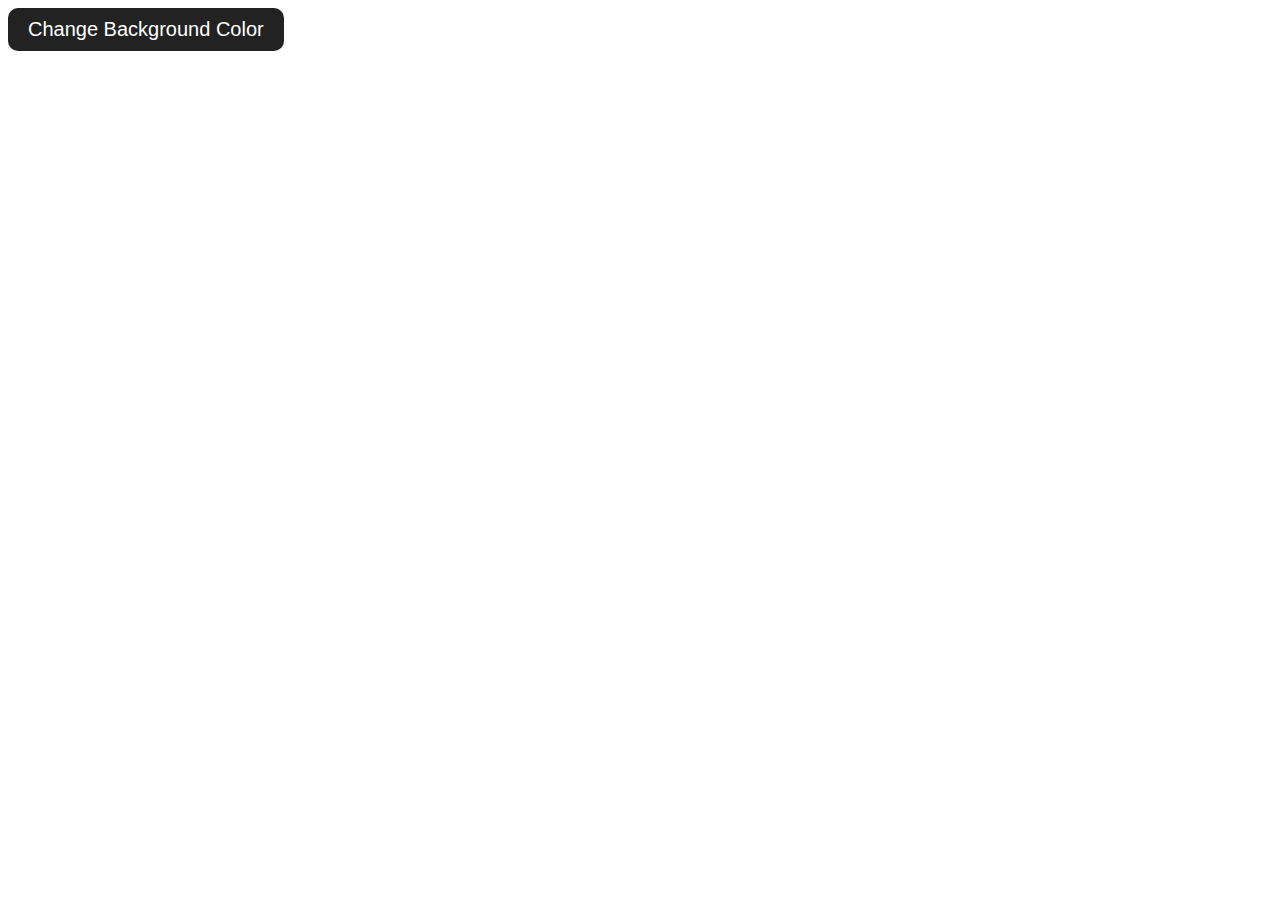
<file: change the color/index.html>
<!DOCTYPE html>
<html>
<head>
	<title>Change Background Color</title>
	<style>
		body {
			background-color: #fff;
			transition: background-color 0.5s ease;
		}
		button {
			padding: 10px 20px;
			font-size: 20px;
			border-radius: 10px;
			background-color: #222;
			color: #fff;
			border: none;
			cursor: pointer;
		}
	</style>
</head>
<body>
	<button id="change-bg-color">Change Background Color</button>

	<script>
		const colors = ["#ff0000", "#00ff00", "#0000ff", "#ffff00", "#00ffff", "#ff00ff"];
		const button = document.getElementById("change-bg-color");

		button.addEventListener("click", function() {
			const randomColor = colors[Math.floor(Math.random() * colors.length)];
			document.body.style.backgroundColor = randomColor;
		});
	</script>
</body>
</html>
</file>
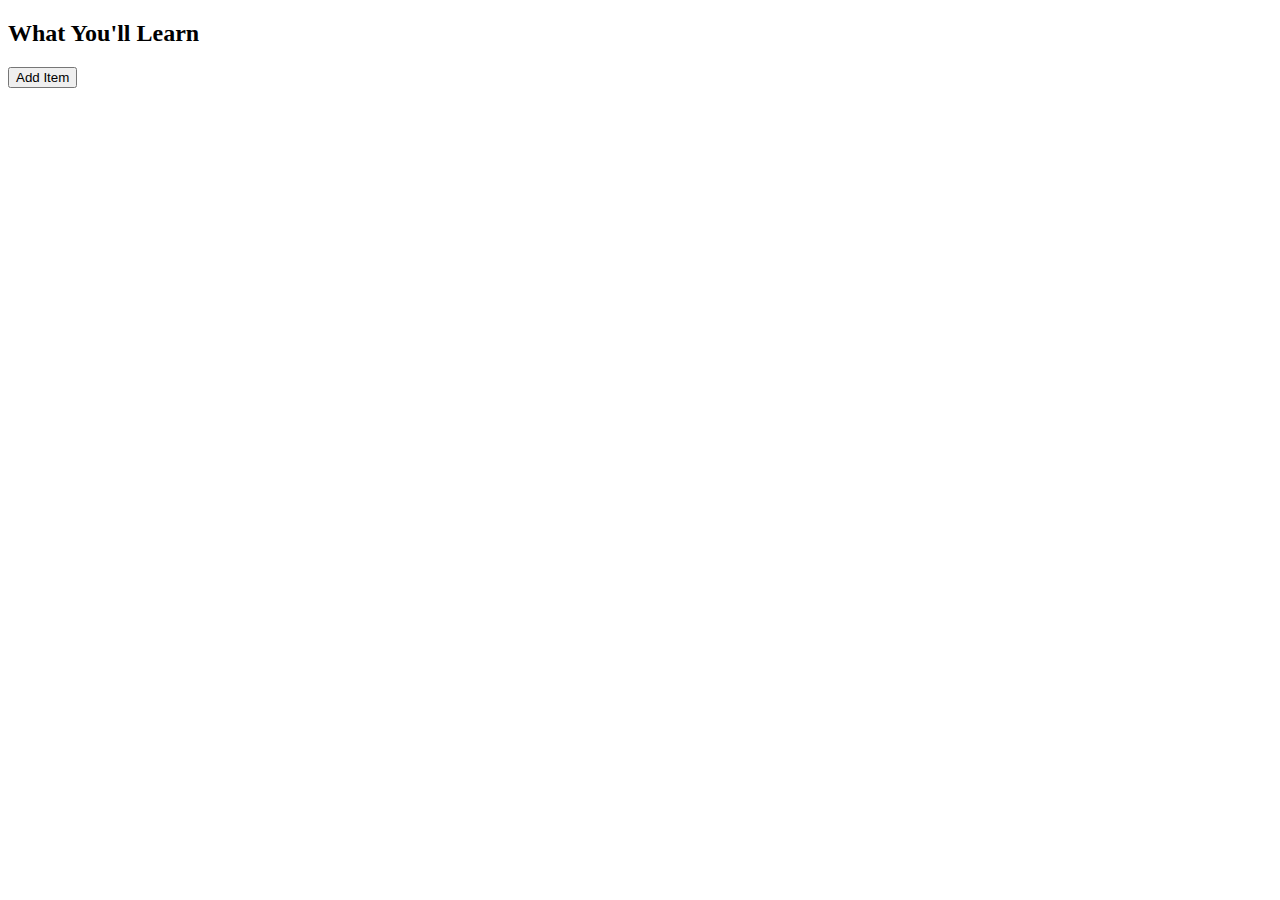
<file: dynamically adding list/index.html>
<!DOCTYPE html>
<html>
<head>
	<title>Add List Items</title>
</head>
<body>
	<h2>What You'll Learn</h2>
	<ul id="learnList"></ul>
	<button id="addButton">Add Item</button>

	<script>
		// pre-existing array of list items
		const learnItems = [
			"JavaScript fundamentals",
			"Working with arrays",
			"DOM manipulation",
			"Event handling",
            "Web APIs",
    "jQuery",
    "Node.js",
    "React",
    "Angular",
    "Vue",
    "Angular 2",
    "Angular 4",
    "Angular 5",
    "Angular 6",
    "Angular 7",
    "Angular 8",
    "Angular 9",
    "Angular 10",
    "Angular 11",
            
		];

		// initialize variables
		let currentIndex = 0;
		const list = document.getElementById("learnList");
		const addButton = document.getElementById("addButton");

		// add item function
		function addItem() {
			if (currentIndex < learnItems.length) {
				const newItem = document.createElement("li");
				newItem.innerText = learnItems[currentIndex];
				list.appendChild(newItem);
				currentIndex++;
			} else {
				alert("All items have been added!");
			}
		}

		// attach event listener to button
		addButton.addEventListener("click", addItem);
	</script>
</body>
</html>
</file>
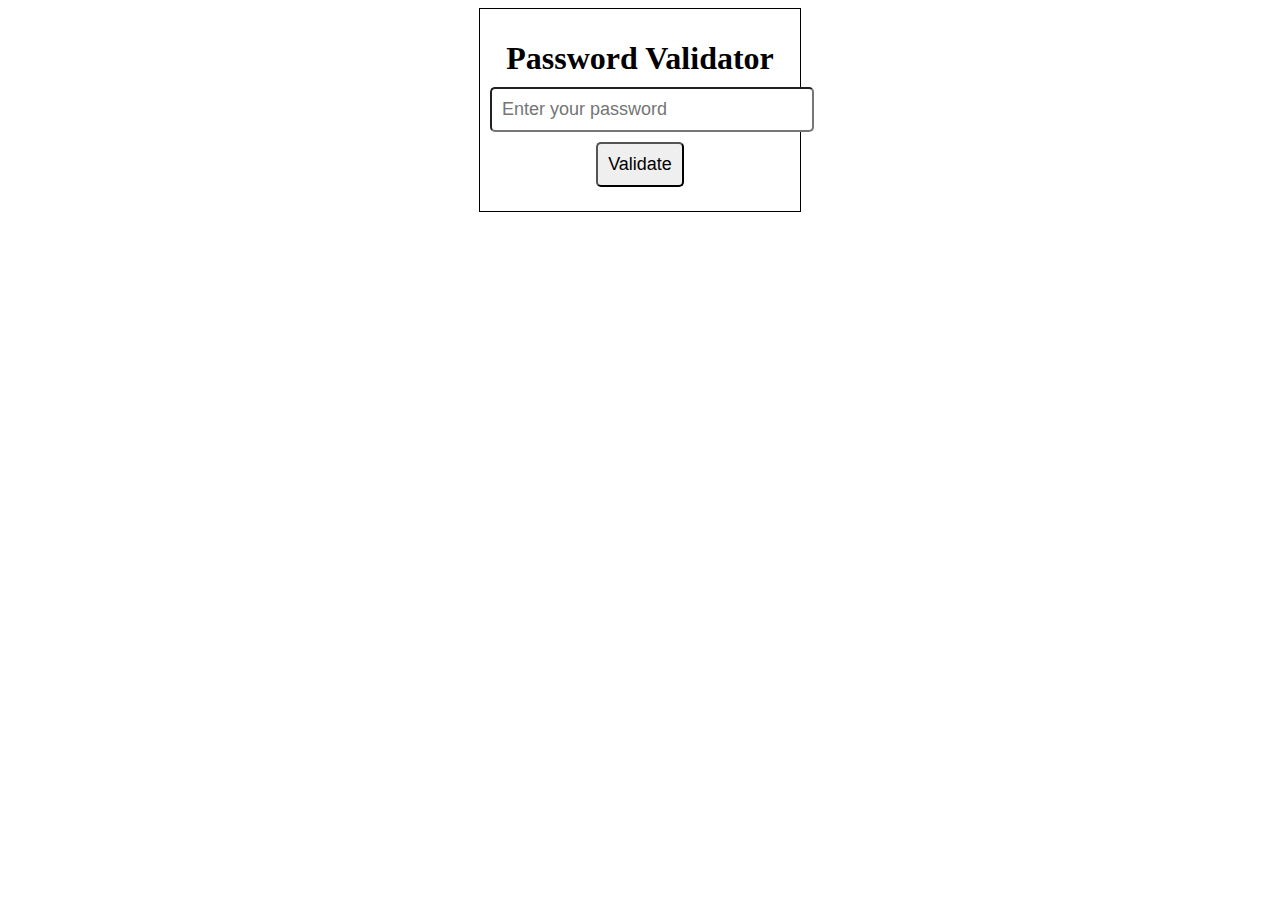
<file: password validator/index.html>
<!DOCTYPE html>
<html>
  <head>
    <title>Password Validator</title>
    <link rel="stylesheet" href="style.css">
  </head>
  <body>
    <div class="password-validator">
      <h1>Password Validator</h1>
      <input type="password" id="password" placeholder="Enter your password">
      <button onclick="validatePassword()">Validate</button>
      <p id="error-message"></p>
    </div>
    <script src="index.js"></script>
  </body>
</html>
</file>
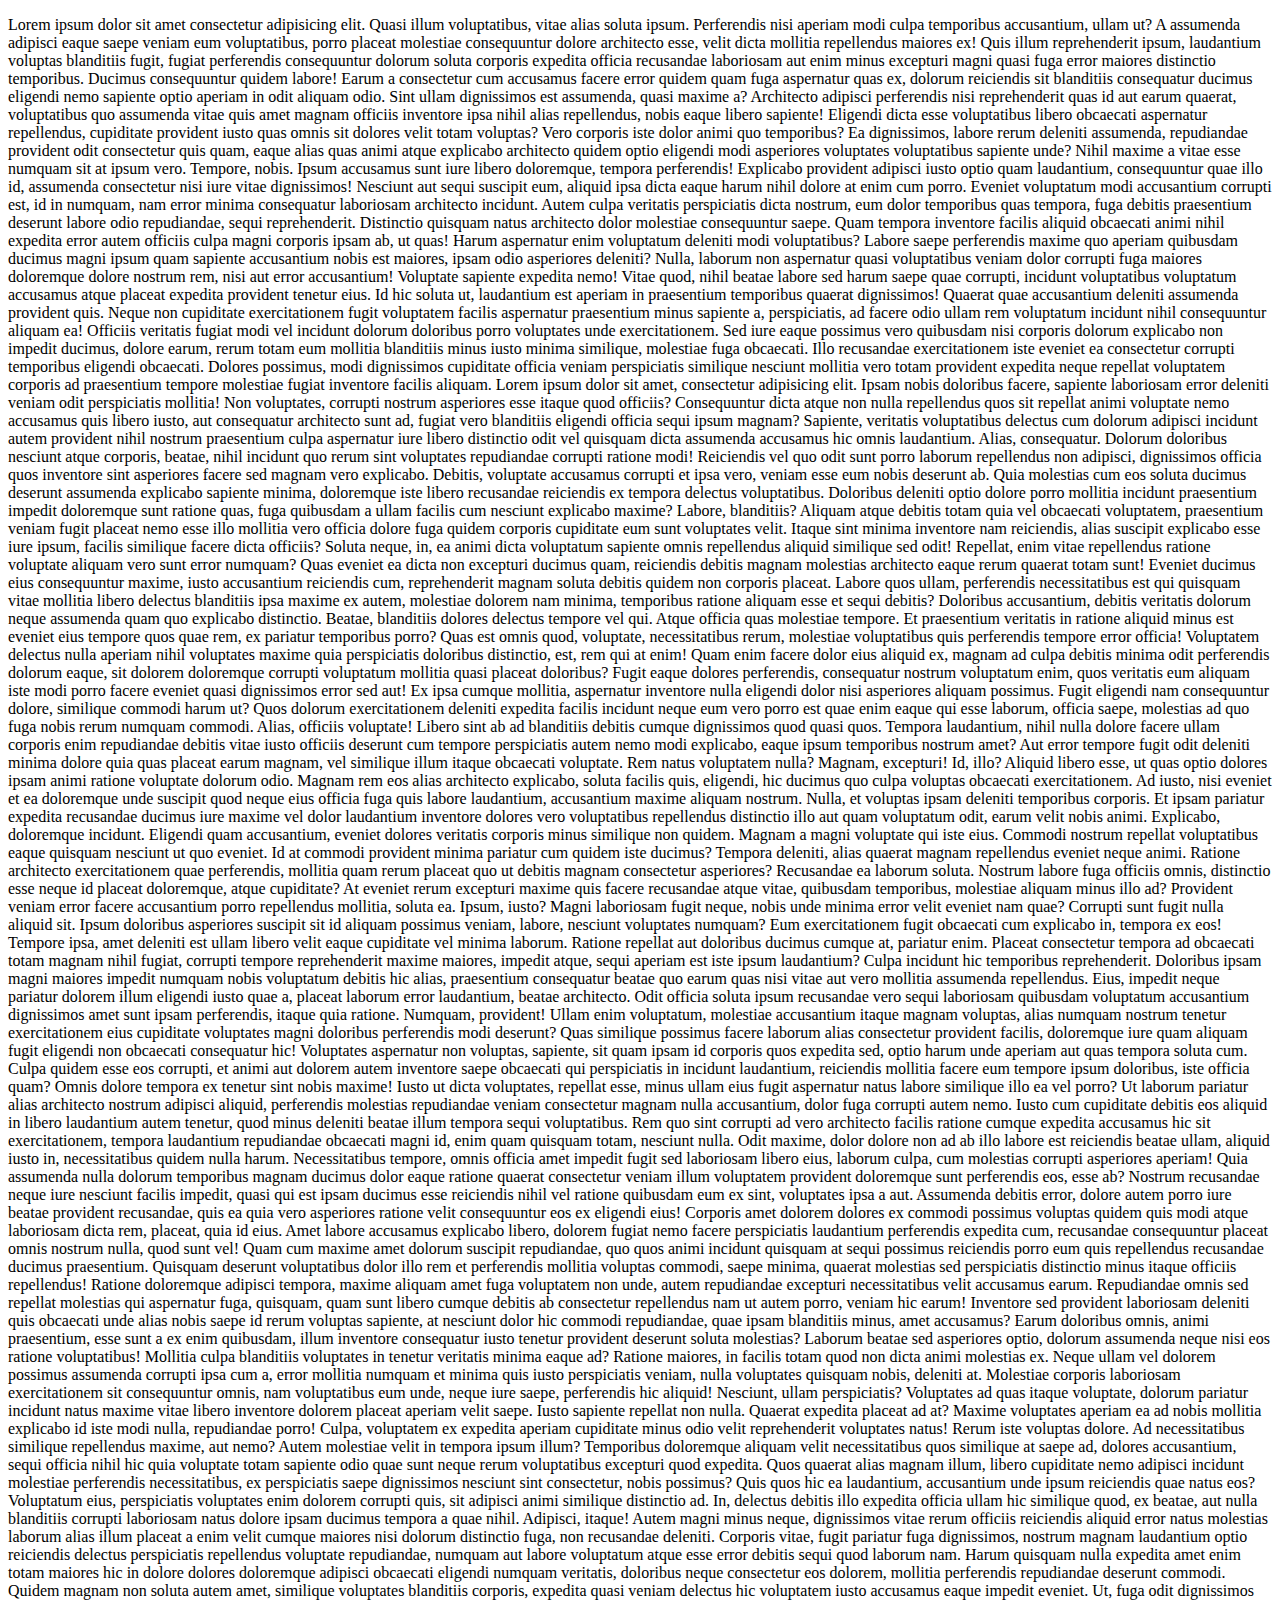
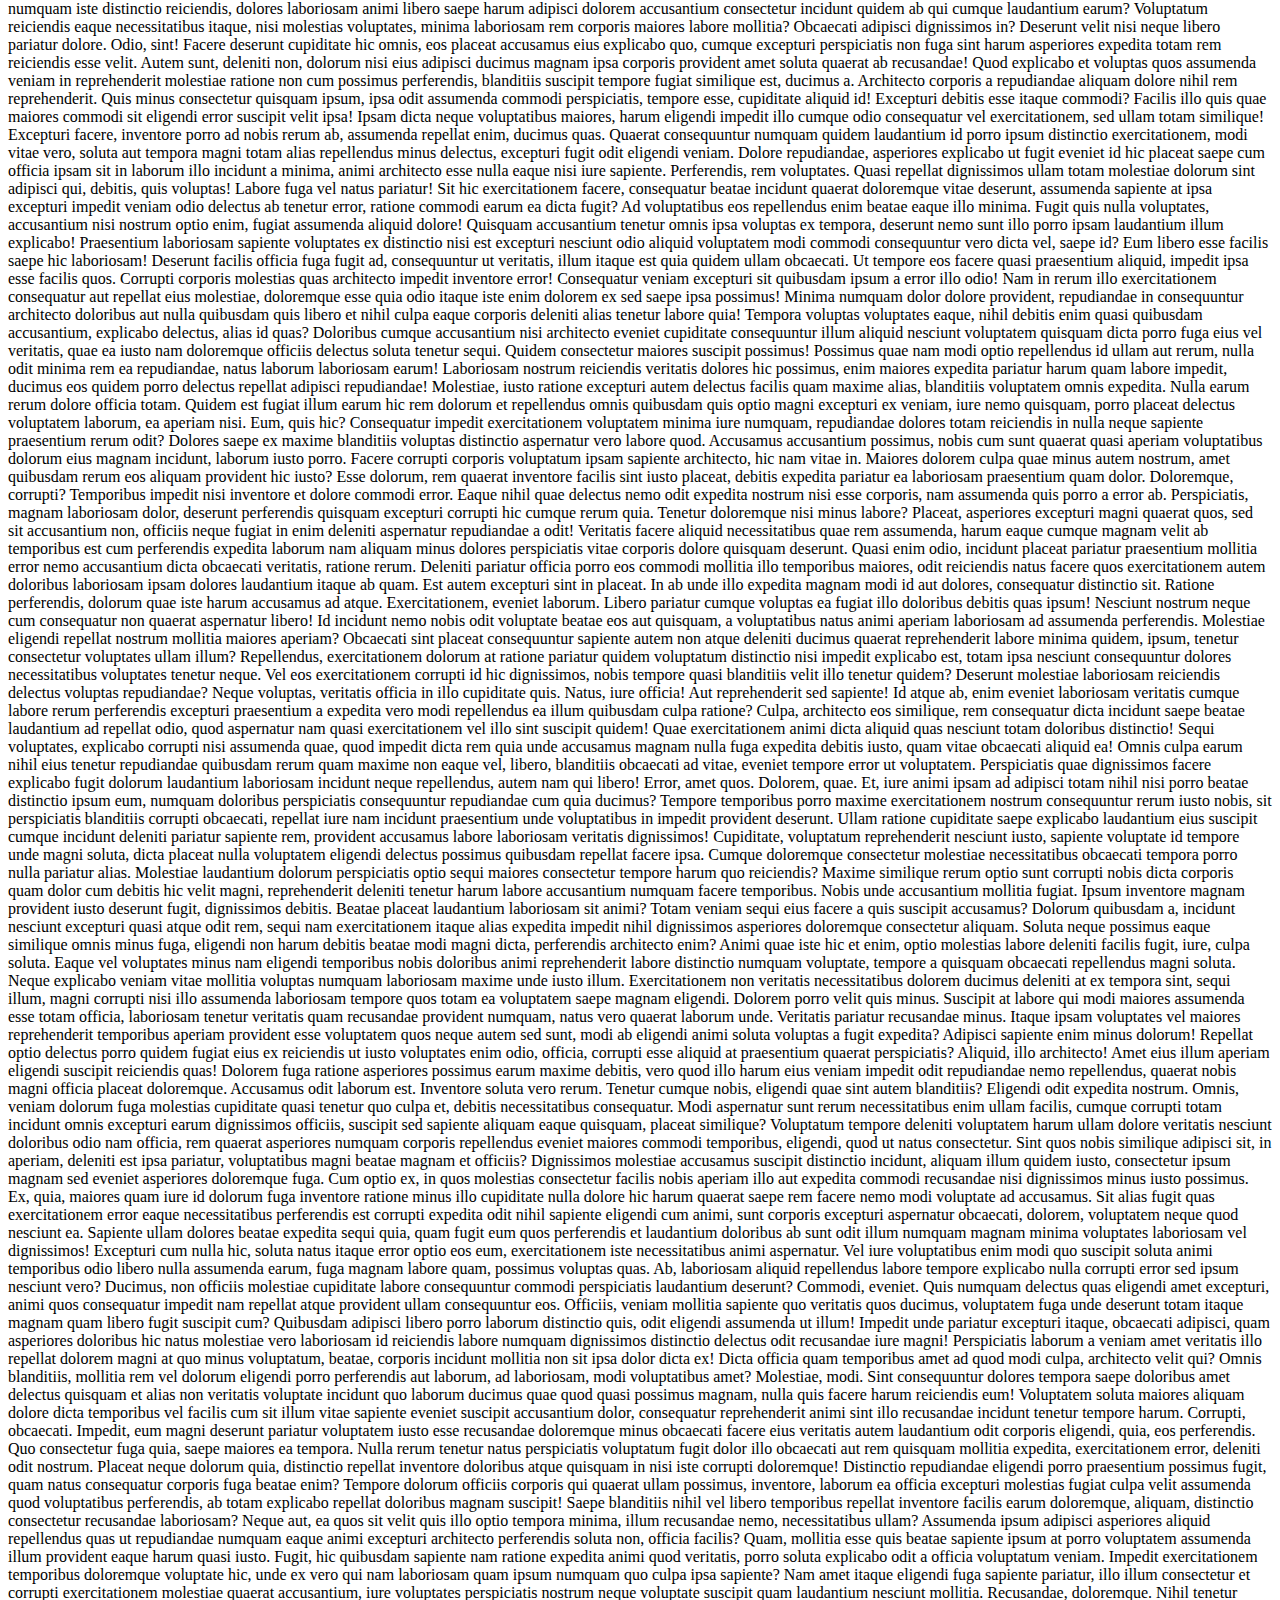
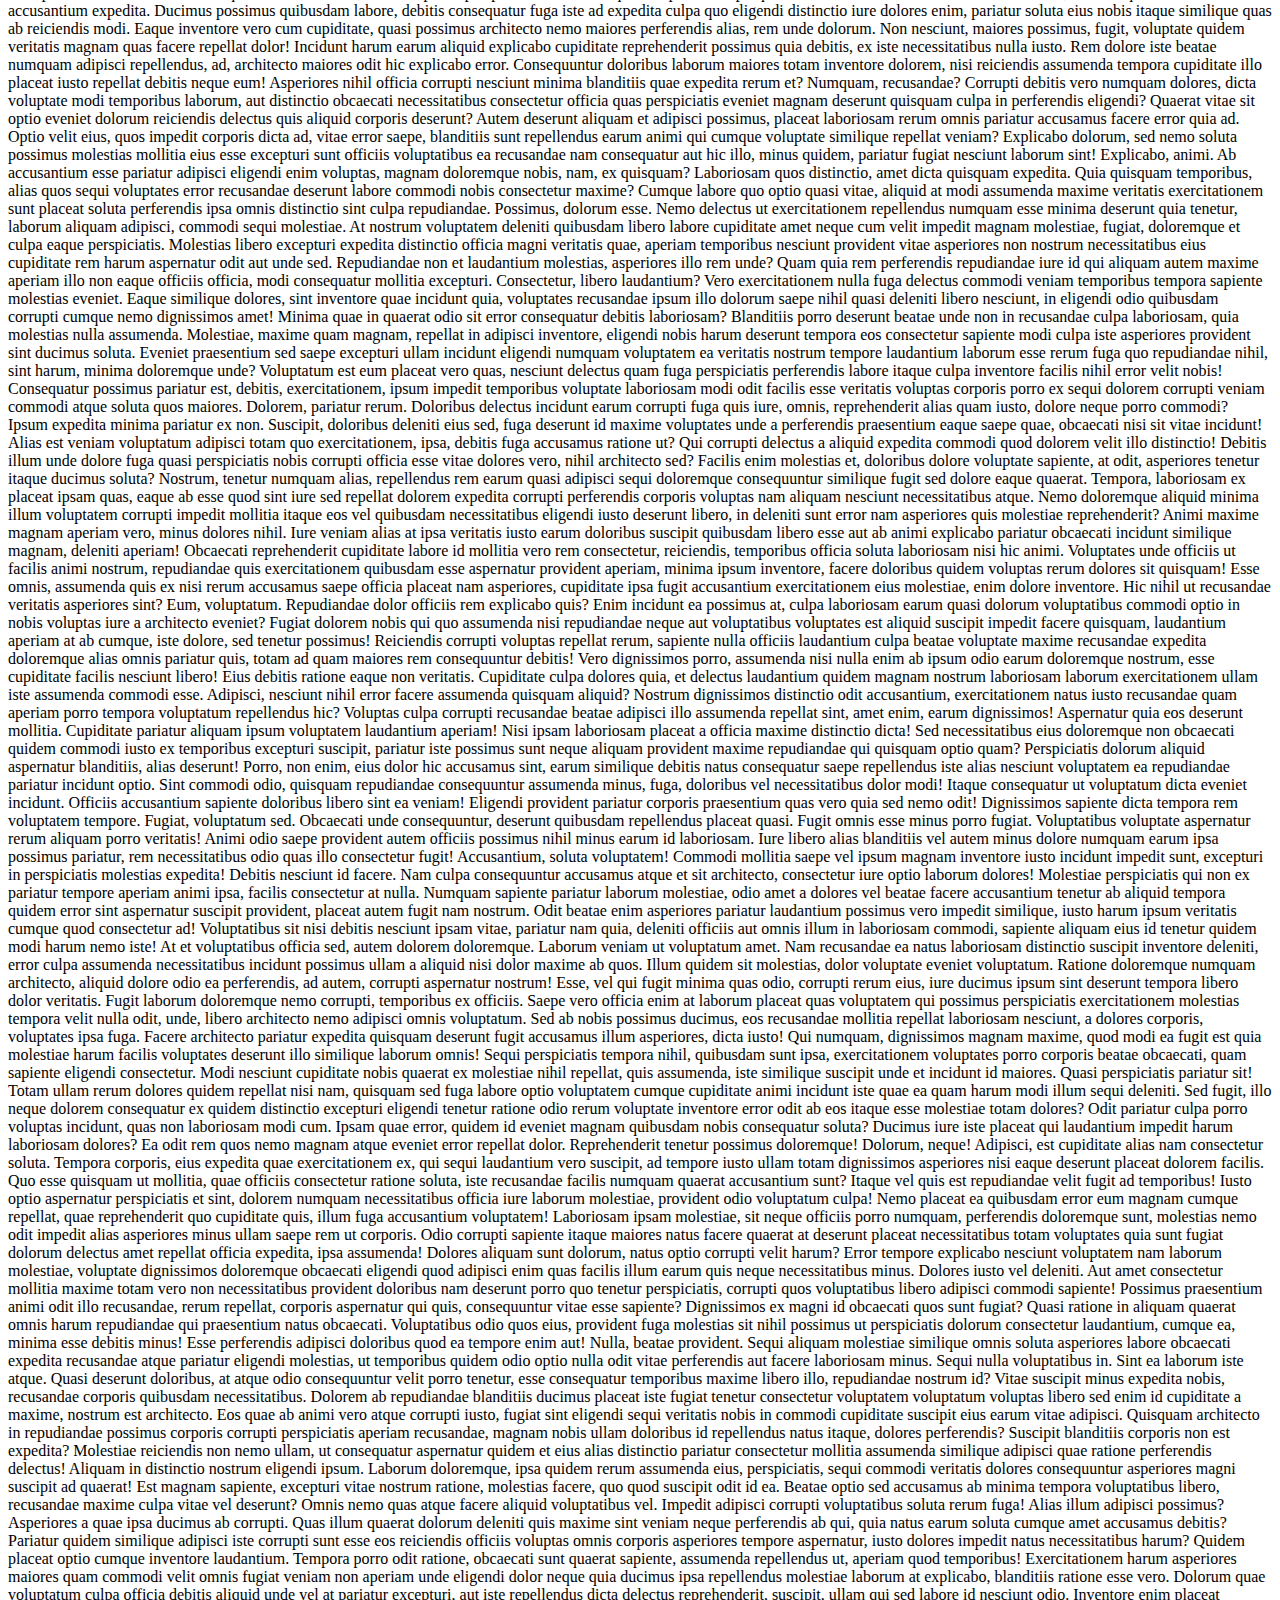
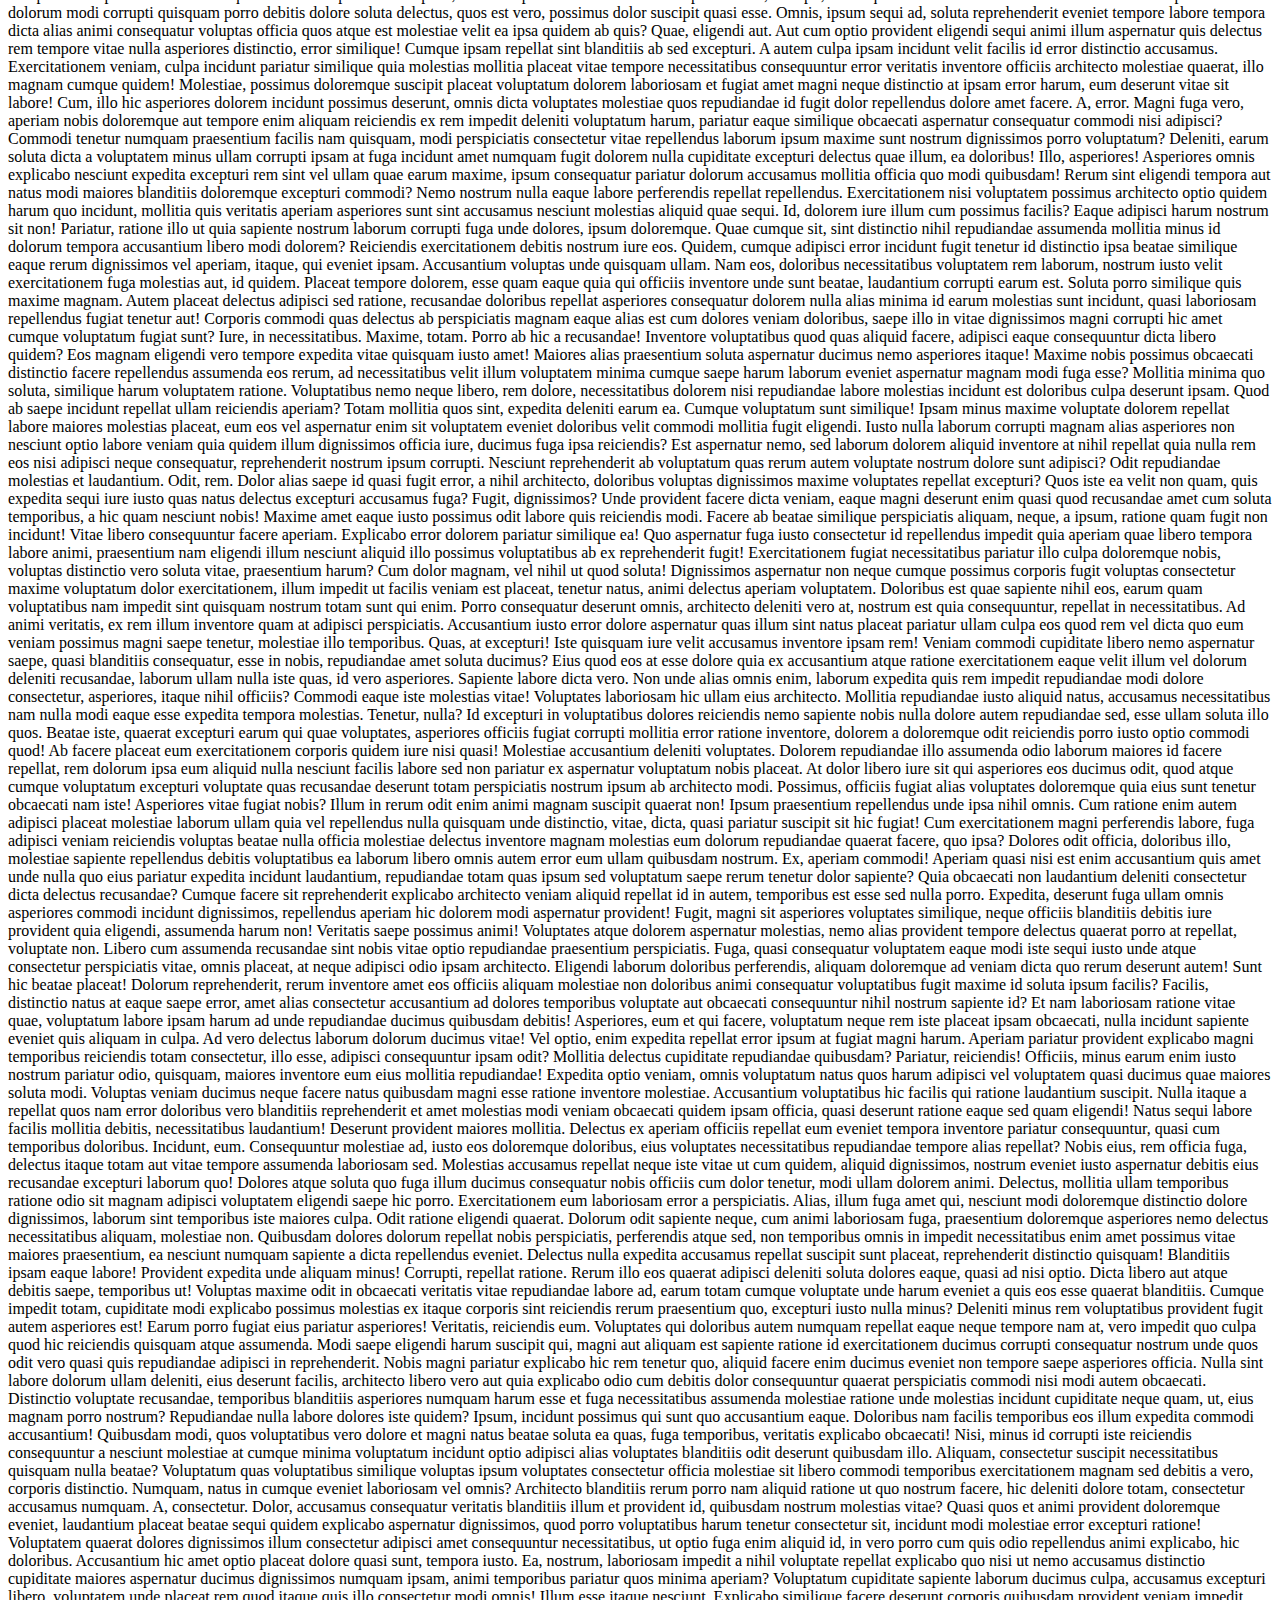
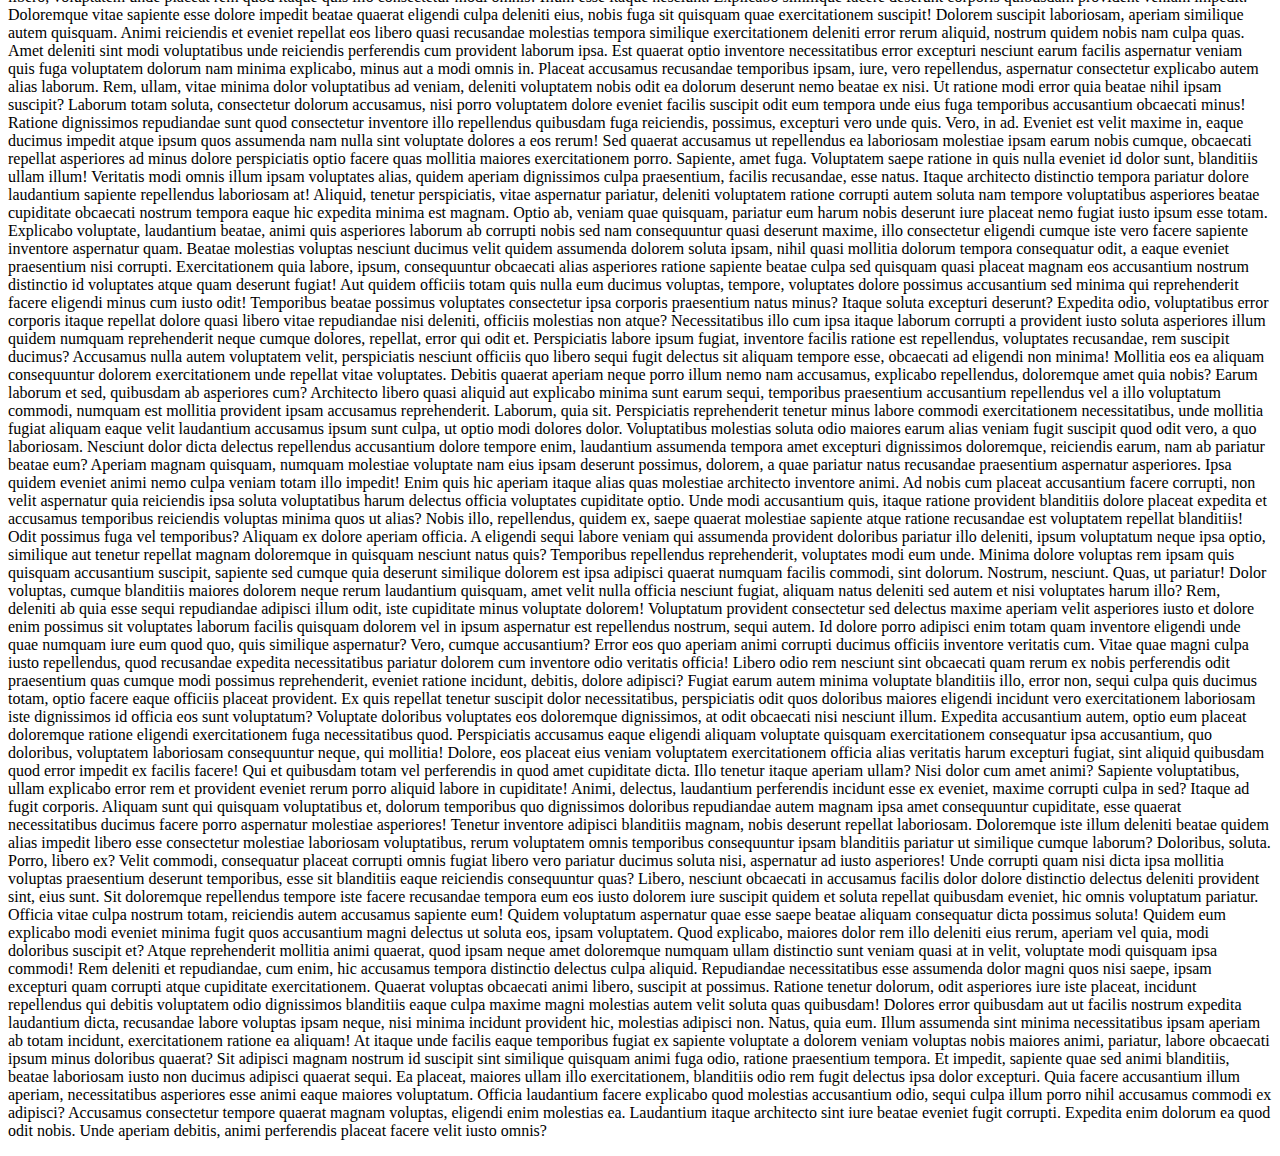
<file: progess bar/index.html>
<!DOCTYPE html>
<html lang="en">
<head>
    <meta charset="UTF-8">
    <meta http-equiv="X-UA-Compatible" content="IE=edge">
    <meta name="viewport" content="width=device-width, initial-scale=1.0">
    <title>progress bar</title>
    <link rel="stylesheet" href="style.css">
</head>
<body>
    <div class="progress-bar"></div>
    <p>Lorem ipsum dolor sit amet consectetur adipisicing elit. Quasi illum voluptatibus, vitae alias soluta ipsum. Perferendis nisi aperiam modi culpa temporibus accusantium, ullam ut? A assumenda adipisci eaque saepe veniam eum voluptatibus, porro placeat molestiae consequuntur dolore architecto esse, velit dicta mollitia repellendus maiores ex! Quis illum reprehenderit ipsum, laudantium voluptas blanditiis fugit, fugiat perferendis consequuntur dolorum soluta corporis expedita officia recusandae laboriosam aut enim minus excepturi magni quasi fuga error maiores distinctio temporibus. Ducimus consequuntur quidem labore! Earum a consectetur cum accusamus facere error quidem quam fuga aspernatur quas ex, dolorum reiciendis sit blanditiis consequatur ducimus eligendi nemo sapiente optio aperiam in odit aliquam odio. Sint ullam dignissimos est assumenda, quasi maxime a? Architecto adipisci perferendis nisi reprehenderit quas id aut earum quaerat, voluptatibus quo assumenda vitae quis amet magnam officiis inventore ipsa nihil alias repellendus, nobis eaque libero sapiente! Eligendi dicta esse voluptatibus libero obcaecati aspernatur repellendus, cupiditate provident iusto quas omnis sit dolores velit totam voluptas? Vero corporis iste dolor animi quo temporibus? Ea dignissimos, labore rerum deleniti assumenda, repudiandae provident odit consectetur quis quam, eaque alias quas animi atque explicabo architecto quidem optio eligendi modi asperiores voluptates voluptatibus sapiente unde? Nihil maxime a vitae esse numquam sit at ipsum vero. Tempore, nobis. Ipsum accusamus sunt iure libero doloremque, tempora perferendis! Explicabo provident adipisci iusto optio quam laudantium, consequuntur quae illo id, assumenda consectetur nisi iure vitae dignissimos! Nesciunt aut sequi suscipit eum, aliquid ipsa dicta eaque harum nihil dolore at enim cum porro. Eveniet voluptatum modi accusantium corrupti est, id in numquam, nam error minima consequatur laboriosam architecto incidunt. Autem culpa veritatis perspiciatis dicta nostrum, eum dolor temporibus quas tempora, fuga debitis praesentium deserunt labore odio repudiandae, sequi reprehenderit. Distinctio quisquam natus architecto dolor molestiae consequuntur saepe. Quam tempora inventore facilis aliquid obcaecati animi nihil expedita error autem officiis culpa magni corporis ipsam ab, ut quas! Harum aspernatur enim voluptatum deleniti modi voluptatibus? Labore saepe perferendis maxime quo aperiam quibusdam ducimus magni ipsum quam sapiente accusantium nobis est maiores, ipsam odio asperiores deleniti? Nulla, laborum non aspernatur quasi voluptatibus veniam dolor corrupti fuga maiores doloremque dolore nostrum rem, nisi aut error accusantium! Voluptate sapiente expedita nemo! Vitae quod, nihil beatae labore sed harum saepe quae corrupti, incidunt voluptatibus voluptatum accusamus atque placeat expedita provident tenetur eius. Id hic soluta ut, laudantium est aperiam in praesentium temporibus quaerat dignissimos! Quaerat quae accusantium deleniti assumenda provident quis. Neque non cupiditate exercitationem fugit voluptatem facilis aspernatur praesentium minus sapiente a, perspiciatis, ad facere odio ullam rem voluptatum incidunt nihil consequuntur aliquam ea! Officiis veritatis fugiat modi vel incidunt dolorum doloribus porro voluptates unde exercitationem. Sed iure eaque possimus vero quibusdam nisi corporis dolorum explicabo non impedit ducimus, dolore earum, rerum totam eum mollitia blanditiis minus iusto minima similique, molestiae fuga obcaecati. Illo recusandae exercitationem iste eveniet ea consectetur corrupti temporibus eligendi obcaecati. Dolores possimus, modi dignissimos cupiditate officia veniam perspiciatis similique nesciunt mollitia vero totam provident expedita neque repellat voluptatem corporis ad praesentium tempore molestiae fugiat inventore facilis aliquam. Lorem ipsum dolor sit amet, consectetur adipisicing elit. Ipsam nobis doloribus facere, sapiente laboriosam error deleniti veniam odit perspiciatis mollitia! Non voluptates, corrupti nostrum asperiores esse itaque quod officiis? Consequuntur dicta atque non nulla repellendus quos sit repellat animi voluptate nemo accusamus quis libero iusto, aut consequatur architecto sunt ad, fugiat vero blanditiis eligendi officia sequi ipsum magnam? Sapiente, veritatis voluptatibus delectus cum dolorum adipisci incidunt autem provident nihil nostrum praesentium culpa aspernatur iure libero distinctio odit vel quisquam dicta assumenda accusamus hic omnis laudantium. Alias, consequatur. Dolorum doloribus nesciunt atque corporis, beatae, nihil incidunt quo rerum sint voluptates repudiandae corrupti ratione modi! Reiciendis vel quo odit sunt porro laborum repellendus non adipisci, dignissimos officia quos inventore sint asperiores facere sed magnam vero explicabo. Debitis, voluptate accusamus corrupti et ipsa vero, veniam esse eum nobis deserunt ab. Quia molestias cum eos soluta ducimus deserunt assumenda explicabo sapiente minima, doloremque iste libero recusandae reiciendis ex tempora delectus voluptatibus. Doloribus deleniti optio dolore porro mollitia incidunt praesentium impedit doloremque sunt ratione quas, fuga quibusdam a ullam facilis cum nesciunt explicabo maxime? Labore, blanditiis? Aliquam atque debitis totam quia vel obcaecati voluptatem, praesentium veniam fugit placeat nemo esse illo mollitia vero officia dolore fuga quidem corporis cupiditate eum sunt voluptates velit. Itaque sint minima inventore nam reiciendis, alias suscipit explicabo esse iure ipsum, facilis similique facere dicta officiis? Soluta neque, in, ea animi dicta voluptatum sapiente omnis repellendus aliquid similique sed odit! Repellat, enim vitae repellendus ratione voluptate aliquam vero sunt error numquam? Quas eveniet ea dicta non excepturi ducimus quam, reiciendis debitis magnam molestias architecto eaque rerum quaerat totam sunt! Eveniet ducimus eius consequuntur maxime, iusto accusantium reiciendis cum, reprehenderit magnam soluta debitis quidem non corporis placeat. Labore quos ullam, perferendis necessitatibus est qui quisquam vitae mollitia libero delectus blanditiis ipsa maxime ex autem, molestiae dolorem nam minima, temporibus ratione aliquam esse et sequi debitis? Doloribus accusantium, debitis veritatis dolorum neque assumenda quam quo explicabo distinctio. Beatae, blanditiis dolores delectus tempore vel qui. Atque officia quas molestiae tempore. Et praesentium veritatis in ratione aliquid minus est eveniet eius tempore quos quae rem, ex pariatur temporibus porro? Quas est omnis quod, voluptate, necessitatibus rerum, molestiae voluptatibus quis perferendis tempore error officia! Voluptatem delectus nulla aperiam nihil voluptates maxime quia perspiciatis doloribus distinctio, est, rem qui at enim! Quam enim facere dolor eius aliquid ex, magnam ad culpa debitis minima odit perferendis dolorum eaque, sit dolorem doloremque corrupti voluptatum mollitia quasi placeat doloribus? Fugit eaque dolores perferendis, consequatur nostrum voluptatum enim, quos veritatis eum aliquam iste modi porro facere eveniet quasi dignissimos error sed aut! Ex ipsa cumque mollitia, aspernatur inventore nulla eligendi dolor nisi asperiores aliquam possimus. Fugit eligendi nam consequuntur dolore, similique commodi harum ut? Quos dolorum exercitationem deleniti expedita facilis incidunt neque eum vero porro est quae enim eaque qui esse laborum, officia saepe, molestias ad quo fuga nobis rerum numquam commodi. Alias, officiis voluptate! Libero sint ab ad blanditiis debitis cumque dignissimos quod quasi quos. Tempora laudantium, nihil nulla dolore facere ullam corporis enim repudiandae debitis vitae iusto officiis deserunt cum tempore perspiciatis autem nemo modi explicabo, eaque ipsum temporibus nostrum amet? Aut error tempore fugit odit deleniti minima dolore quia quas placeat earum magnam, vel similique illum itaque obcaecati voluptate. Rem natus voluptatem nulla? Magnam, excepturi! Id, illo? Aliquid libero esse, ut quas optio dolores ipsam animi ratione voluptate dolorum odio. Magnam rem eos alias architecto explicabo, soluta facilis quis, eligendi, hic ducimus quo culpa voluptas obcaecati exercitationem. Ad iusto, nisi eveniet et ea doloremque unde suscipit quod neque eius officia fuga quis labore laudantium, accusantium maxime aliquam nostrum. Nulla, et voluptas ipsam deleniti temporibus corporis. Et ipsam pariatur expedita recusandae ducimus iure maxime vel dolor laudantium inventore dolores vero voluptatibus repellendus distinctio illo aut quam voluptatum odit, earum velit nobis animi. Explicabo, doloremque incidunt. Eligendi quam accusantium, eveniet dolores veritatis corporis minus similique non quidem. Magnam a magni voluptate qui iste eius. Commodi nostrum repellat voluptatibus eaque quisquam nesciunt ut quo eveniet. Id at commodi provident minima pariatur cum quidem iste ducimus? Tempora deleniti, alias quaerat magnam repellendus eveniet neque animi. Ratione architecto exercitationem quae perferendis, mollitia quam rerum placeat quo ut debitis magnam consectetur asperiores? Recusandae ea laborum soluta. Nostrum labore fuga officiis omnis, distinctio esse neque id placeat doloremque, atque cupiditate? At eveniet rerum excepturi maxime quis facere recusandae atque vitae, quibusdam temporibus, molestiae aliquam minus illo ad? Provident veniam error facere accusantium porro repellendus mollitia, soluta ea. Ipsum, iusto? Magni laboriosam fugit neque, nobis unde minima error velit eveniet nam quae? Corrupti sunt fugit nulla aliquid sit. Ipsum doloribus asperiores suscipit sit id aliquam possimus veniam, labore, nesciunt voluptates numquam? Eum exercitationem fugit obcaecati cum explicabo in, tempora ex eos! Tempore ipsa, amet deleniti est ullam libero velit eaque cupiditate vel minima laborum. Ratione repellat aut doloribus ducimus cumque at, pariatur enim. Placeat consectetur tempora ad obcaecati totam magnam nihil fugiat, corrupti tempore reprehenderit maxime maiores, impedit atque, sequi aperiam est iste ipsum laudantium? Culpa incidunt hic temporibus reprehenderit. Doloribus ipsam magni maiores impedit numquam nobis voluptatum debitis hic alias, praesentium consequatur beatae quo earum quas nisi vitae aut vero mollitia assumenda repellendus. Eius, impedit neque pariatur dolorem illum eligendi iusto quae a, placeat laborum error laudantium, beatae architecto. Odit officia soluta ipsum recusandae vero sequi laboriosam quibusdam voluptatum accusantium dignissimos amet sunt ipsam perferendis, itaque quia ratione. Numquam, provident! Ullam enim voluptatum, molestiae accusantium itaque magnam voluptas, alias numquam nostrum tenetur exercitationem eius cupiditate voluptates magni doloribus perferendis modi deserunt? Quas similique possimus facere laborum alias consectetur provident facilis, doloremque iure quam aliquam fugit eligendi non obcaecati consequatur hic! Voluptates aspernatur non voluptas, sapiente, sit quam ipsam id corporis quos expedita sed, optio harum unde aperiam aut quas tempora soluta cum. Culpa quidem esse eos corrupti, et animi aut dolorem autem inventore saepe obcaecati qui perspiciatis in incidunt laudantium, reiciendis mollitia facere eum tempore ipsum doloribus, iste officia quam? Omnis dolore tempora ex tenetur sint nobis maxime! Iusto ut dicta voluptates, repellat esse, minus ullam eius fugit aspernatur natus labore similique illo ea vel porro? Ut laborum pariatur alias architecto nostrum adipisci aliquid, perferendis molestias repudiandae veniam consectetur magnam nulla accusantium, dolor fuga corrupti autem nemo. Iusto cum cupiditate debitis eos aliquid in libero laudantium autem tenetur, quod minus deleniti beatae illum tempora sequi voluptatibus. Rem quo sint corrupti ad vero architecto facilis ratione cumque expedita accusamus hic sit exercitationem, tempora laudantium repudiandae obcaecati magni id, enim quam quisquam totam, nesciunt nulla. Odit maxime, dolor dolore non ad ab illo labore est reiciendis beatae ullam, aliquid iusto in, necessitatibus quidem nulla harum. Necessitatibus tempore, omnis officia amet impedit fugit sed laboriosam libero eius, laborum culpa, cum molestias corrupti asperiores aperiam! Quia assumenda nulla dolorum temporibus magnam ducimus dolor eaque ratione quaerat consectetur veniam illum voluptatem provident doloremque sunt perferendis eos, esse ab? Nostrum recusandae neque iure nesciunt facilis impedit, quasi qui est ipsam ducimus esse reiciendis nihil vel ratione quibusdam eum ex sint, voluptates ipsa a aut. Assumenda debitis error, dolore autem porro iure beatae provident recusandae, quis ea quia vero asperiores ratione velit consequuntur eos ex eligendi eius! Corporis amet dolorem dolores ex commodi possimus voluptas quidem quis modi atque laboriosam dicta rem, placeat, quia id eius. Amet labore accusamus explicabo libero, dolorem fugiat nemo facere perspiciatis laudantium perferendis expedita cum, recusandae consequuntur placeat omnis nostrum nulla, quod sunt vel! Quam cum maxime amet dolorum suscipit repudiandae, quo quos animi incidunt quisquam at sequi possimus reiciendis porro eum quis repellendus recusandae ducimus praesentium. Quisquam deserunt voluptatibus dolor illo rem et perferendis mollitia voluptas commodi, saepe minima, quaerat molestias sed perspiciatis distinctio minus itaque officiis repellendus! Ratione doloremque adipisci tempora, maxime aliquam amet fuga voluptatem non unde, autem repudiandae excepturi necessitatibus velit accusamus earum. Repudiandae omnis sed repellat molestias qui aspernatur fuga, quisquam, quam sunt libero cumque debitis ab consectetur repellendus nam ut autem porro, veniam hic earum! Inventore sed provident laboriosam deleniti quis obcaecati unde alias nobis saepe id rerum voluptas sapiente, at nesciunt dolor hic commodi repudiandae, quae ipsam blanditiis minus, amet accusamus? Earum doloribus omnis, animi praesentium, esse sunt a ex enim quibusdam, illum inventore consequatur iusto tenetur provident deserunt soluta molestias? Laborum beatae sed asperiores optio, dolorum assumenda neque nisi eos ratione voluptatibus! Mollitia culpa blanditiis voluptates in tenetur veritatis minima eaque ad? Ratione maiores, in facilis totam quod non dicta animi molestias ex. Neque ullam vel dolorem possimus assumenda corrupti ipsa cum a, error mollitia numquam et minima quis iusto perspiciatis veniam, nulla voluptates quisquam nobis, deleniti at. Molestiae corporis laboriosam exercitationem sit consequuntur omnis, nam voluptatibus eum unde, neque iure saepe, perferendis hic aliquid! Nesciunt, ullam perspiciatis? Voluptates ad quas itaque voluptate, dolorum pariatur incidunt natus maxime vitae libero inventore dolorem placeat aperiam velit saepe. Iusto sapiente repellat non nulla. Quaerat expedita placeat ad at? Maxime voluptates aperiam ea ad nobis mollitia explicabo id iste modi nulla, repudiandae porro! Culpa, voluptatem ex expedita aperiam cupiditate minus odio velit reprehenderit voluptates natus! Rerum iste voluptas dolore. Ad necessitatibus similique repellendus maxime, aut nemo? Autem molestiae velit in tempora ipsum illum? Temporibus doloremque aliquam velit necessitatibus quos similique at saepe ad, dolores accusantium, sequi officia nihil hic quia voluptate totam sapiente odio quae sunt neque rerum voluptatibus excepturi quod expedita. Quos quaerat alias magnam illum, libero cupiditate nemo adipisci incidunt molestiae perferendis necessitatibus, ex perspiciatis saepe dignissimos nesciunt sint consectetur, nobis possimus? Quis quos hic ea laudantium, accusantium unde ipsum reiciendis quae natus eos? Voluptatum eius, perspiciatis voluptates enim dolorem corrupti quis, sit adipisci animi similique distinctio ad. In, delectus debitis illo expedita officia ullam hic similique quod, ex beatae, aut nulla blanditiis corrupti laboriosam natus dolore ipsam ducimus tempora a quae nihil. Adipisci, itaque! Autem magni minus neque, dignissimos vitae rerum officiis reiciendis aliquid error natus molestias laborum alias illum placeat a enim velit cumque maiores nisi dolorum distinctio fuga, non recusandae deleniti. Corporis vitae, fugit pariatur fuga dignissimos, nostrum magnam laudantium optio reiciendis delectus perspiciatis repellendus voluptate repudiandae, numquam aut labore voluptatum atque esse error debitis sequi quod laborum nam. Harum quisquam nulla expedita amet enim totam maiores hic in dolore dolores doloremque adipisci obcaecati eligendi numquam veritatis, doloribus neque consectetur eos dolorem, mollitia perferendis repudiandae deserunt commodi. Quidem magnam non soluta autem amet, similique voluptates blanditiis corporis, expedita quasi veniam delectus hic voluptatem iusto accusamus eaque impedit eveniet. Ut, fuga odit dignissimos numquam iste distinctio reiciendis, dolores laboriosam animi libero saepe harum adipisci dolorem accusantium consectetur incidunt quidem ab qui cumque laudantium earum? Voluptatum reiciendis eaque necessitatibus itaque, nisi molestias voluptates, minima laboriosam rem corporis maiores labore mollitia? Obcaecati adipisci dignissimos in? Deserunt velit nisi neque libero pariatur dolore. Odio, sint! Facere deserunt cupiditate hic omnis, eos placeat accusamus eius explicabo quo, cumque excepturi perspiciatis non fuga sint harum asperiores expedita totam rem reiciendis esse velit. Autem sunt, deleniti non, dolorum nisi eius adipisci ducimus magnam ipsa corporis provident amet soluta quaerat ab recusandae! Quod explicabo et voluptas quos assumenda veniam in reprehenderit molestiae ratione non cum possimus perferendis, blanditiis suscipit tempore fugiat similique est, ducimus a. Architecto corporis a repudiandae aliquam dolore nihil rem reprehenderit. Quis minus consectetur quisquam ipsum, ipsa odit assumenda commodi perspiciatis, tempore esse, cupiditate aliquid id! Excepturi debitis esse itaque commodi? Facilis illo quis quae maiores commodi sit eligendi error suscipit velit ipsa! Ipsam dicta neque voluptatibus maiores, harum eligendi impedit illo cumque odio consequatur vel exercitationem, sed ullam totam similique! Excepturi facere, inventore porro ad nobis rerum ab, assumenda repellat enim, ducimus quas. Quaerat consequuntur numquam quidem laudantium id porro ipsum distinctio exercitationem, modi vitae vero, soluta aut tempora magni totam alias repellendus minus delectus, excepturi fugit odit eligendi veniam. Dolore repudiandae, asperiores explicabo ut fugit eveniet id hic placeat saepe cum officia ipsam sit in laborum illo incidunt a minima, animi architecto esse nulla eaque nisi iure sapiente. Perferendis, rem voluptates. Quasi repellat dignissimos ullam totam molestiae dolorum sint adipisci qui, debitis, quis voluptas! Labore fuga vel natus pariatur! Sit hic exercitationem facere, consequatur beatae incidunt quaerat doloremque vitae deserunt, assumenda sapiente at ipsa excepturi impedit veniam odio delectus ab tenetur error, ratione commodi earum ea dicta fugit? Ad voluptatibus eos repellendus enim beatae eaque illo minima. Fugit quis nulla voluptates, accusantium nisi nostrum optio enim, fugiat assumenda aliquid dolore! Quisquam accusantium tenetur omnis ipsa voluptas ex tempora, deserunt nemo sunt illo porro ipsam laudantium illum explicabo! Praesentium laboriosam sapiente voluptates ex distinctio nisi est excepturi nesciunt odio aliquid voluptatem modi commodi consequuntur vero dicta vel, saepe id? Eum libero esse facilis saepe hic laboriosam! Deserunt facilis officia fuga fugit ad, consequuntur ut veritatis, illum itaque est quia quidem ullam obcaecati. Ut tempore eos facere quasi praesentium aliquid, impedit ipsa esse facilis quos. Corrupti corporis molestias quas architecto impedit inventore error! Consequatur veniam excepturi sit quibusdam ipsum a error illo odio! Nam in rerum illo exercitationem consequatur aut repellat eius molestiae, doloremque esse quia odio itaque iste enim dolorem ex sed saepe ipsa possimus! Minima numquam dolor dolore provident, repudiandae in consequuntur architecto doloribus aut nulla quibusdam quis libero et nihil culpa eaque corporis deleniti alias tenetur labore quia! Tempora voluptas voluptates eaque, nihil debitis enim quasi quibusdam accusantium, explicabo delectus, alias id quas? Doloribus cumque accusantium nisi architecto eveniet cupiditate consequuntur illum aliquid nesciunt voluptatem quisquam dicta porro fuga eius vel veritatis, quae ea iusto nam doloremque officiis delectus soluta tenetur sequi. Quidem consectetur maiores suscipit possimus! Possimus quae nam modi optio repellendus id ullam aut rerum, nulla odit minima rem ea repudiandae, natus laborum laboriosam earum! Laboriosam nostrum reiciendis veritatis dolores hic possimus, enim maiores expedita pariatur harum quam labore impedit, ducimus eos quidem porro delectus repellat adipisci repudiandae! Molestiae, iusto ratione excepturi autem delectus facilis quam maxime alias, blanditiis voluptatem omnis expedita. Nulla earum rerum dolore officia totam. Quidem est fugiat illum earum hic rem dolorum et repellendus omnis quibusdam quis optio magni excepturi ex veniam, iure nemo quisquam, porro placeat delectus voluptatem laborum, ea aperiam nisi. Eum, quis hic? Consequatur impedit exercitationem voluptatem minima iure numquam, repudiandae dolores totam reiciendis in nulla neque sapiente praesentium rerum odit? Dolores saepe ex maxime blanditiis voluptas distinctio aspernatur vero labore quod. Accusamus accusantium possimus, nobis cum sunt quaerat quasi aperiam voluptatibus dolorum eius magnam incidunt, laborum iusto porro. Facere corrupti corporis voluptatum ipsam sapiente architecto, hic nam vitae in. Maiores dolorem culpa quae minus autem nostrum, amet quibusdam rerum eos aliquam provident hic iusto? Esse dolorum, rem quaerat inventore facilis sint iusto placeat, debitis expedita pariatur ea laboriosam praesentium quam dolor. Doloremque, corrupti? Temporibus impedit nisi inventore et dolore commodi error. Eaque nihil quae delectus nemo odit expedita nostrum nisi esse corporis, nam assumenda quis porro a error ab. Perspiciatis, magnam laboriosam dolor, deserunt perferendis quisquam excepturi corrupti hic cumque rerum quia. Tenetur doloremque nisi minus labore? Placeat, asperiores excepturi magni quaerat quos, sed sit accusantium non, officiis neque fugiat in enim deleniti aspernatur repudiandae a odit! Veritatis facere aliquid necessitatibus quae rem assumenda, harum eaque cumque magnam velit ab temporibus est cum perferendis expedita laborum nam aliquam minus dolores perspiciatis vitae corporis dolore quisquam deserunt. Quasi enim odio, incidunt placeat pariatur praesentium mollitia error nemo accusantium dicta obcaecati veritatis, ratione rerum. Deleniti pariatur officia porro eos commodi mollitia illo temporibus maiores, odit reiciendis natus facere quos exercitationem autem doloribus laboriosam ipsam dolores laudantium itaque ab quam. Est autem excepturi sint in placeat. In ab unde illo expedita magnam modi id aut dolores, consequatur distinctio sit. Ratione perferendis, dolorum quae iste harum accusamus ad atque. Exercitationem, eveniet laborum. Libero pariatur cumque voluptas ea fugiat illo doloribus debitis quas ipsum! Nesciunt nostrum neque cum consequatur non quaerat aspernatur libero! Id incidunt nemo nobis odit voluptate beatae eos aut quisquam, a voluptatibus natus animi aperiam laboriosam ad assumenda perferendis. Molestiae eligendi repellat nostrum mollitia maiores aperiam? Obcaecati sint placeat consequuntur sapiente autem non atque deleniti ducimus quaerat reprehenderit labore minima quidem, ipsum, tenetur consectetur voluptates ullam illum? Repellendus, exercitationem dolorum at ratione pariatur quidem voluptatum distinctio nisi impedit explicabo est, totam ipsa nesciunt consequuntur dolores necessitatibus voluptates tenetur neque. Vel eos exercitationem corrupti id hic dignissimos, nobis tempore quasi blanditiis velit illo tenetur quidem? Deserunt molestiae laboriosam reiciendis delectus voluptas repudiandae? Neque voluptas, veritatis officia in illo cupiditate quis. Natus, iure officia! Aut reprehenderit sed sapiente! Id atque ab, enim eveniet laboriosam veritatis cumque labore rerum perferendis excepturi praesentium a expedita vero modi repellendus ea illum quibusdam culpa ratione? Culpa, architecto eos similique, rem consequatur dicta incidunt saepe beatae laudantium ad repellat odio, quod aspernatur nam quasi exercitationem vel illo sint suscipit quidem! Quae exercitationem animi dicta aliquid quas nesciunt totam doloribus distinctio! Sequi voluptates, explicabo corrupti nisi assumenda quae, quod impedit dicta rem quia unde accusamus magnam nulla fuga expedita debitis iusto, quam vitae obcaecati aliquid ea! Omnis culpa earum nihil eius tenetur repudiandae quibusdam rerum quam maxime non eaque vel, libero, blanditiis obcaecati ad vitae, eveniet tempore error ut voluptatem. Perspiciatis quae dignissimos facere explicabo fugit dolorum laudantium laboriosam incidunt neque repellendus, autem nam qui libero! Error, amet quos. Dolorem, quae. Et, iure animi ipsam ad adipisci totam nihil nisi porro beatae distinctio ipsum eum, numquam doloribus perspiciatis consequuntur repudiandae cum quia ducimus? Tempore temporibus porro maxime exercitationem nostrum consequuntur rerum iusto nobis, sit perspiciatis blanditiis corrupti obcaecati, repellat iure nam incidunt praesentium unde voluptatibus in impedit provident deserunt. Ullam ratione cupiditate saepe explicabo laudantium eius suscipit cumque incidunt deleniti pariatur sapiente rem, provident accusamus labore laboriosam veritatis dignissimos! Cupiditate, voluptatum reprehenderit nesciunt iusto, sapiente voluptate id tempore unde magni soluta, dicta placeat nulla voluptatem eligendi delectus possimus quibusdam repellat facere ipsa. Cumque doloremque consectetur molestiae necessitatibus obcaecati tempora porro nulla pariatur alias. Molestiae laudantium dolorum perspiciatis optio sequi maiores consectetur tempore harum quo reiciendis? Maxime similique rerum optio sunt corrupti nobis dicta corporis quam dolor cum debitis hic velit magni, reprehenderit deleniti tenetur harum labore accusantium numquam facere temporibus. Nobis unde accusantium mollitia fugiat. Ipsum inventore magnam provident iusto deserunt fugit, dignissimos debitis. Beatae placeat laudantium laboriosam sit animi? Totam veniam sequi eius facere a quis suscipit accusamus? Dolorum quibusdam a, incidunt nesciunt excepturi quasi atque odit rem, sequi nam exercitationem itaque alias expedita impedit nihil dignissimos asperiores doloremque consectetur aliquam. Soluta neque possimus eaque similique omnis minus fuga, eligendi non harum debitis beatae modi magni dicta, perferendis architecto enim? Animi quae iste hic et enim, optio molestias labore deleniti facilis fugit, iure, culpa soluta. Eaque vel voluptates minus nam eligendi temporibus nobis doloribus animi reprehenderit labore distinctio numquam voluptate, tempore a quisquam obcaecati repellendus magni soluta. Neque explicabo veniam vitae mollitia voluptas numquam laboriosam maxime unde iusto illum. Exercitationem non veritatis necessitatibus dolorem ducimus deleniti at ex tempora sint, sequi illum, magni corrupti nisi illo assumenda laboriosam tempore quos totam ea voluptatem saepe magnam eligendi. Dolorem porro velit quis minus. Suscipit at labore qui modi maiores assumenda esse totam officia, laboriosam tenetur veritatis quam recusandae provident numquam, natus vero quaerat laborum unde. Veritatis pariatur recusandae minus. Itaque ipsam voluptates vel maiores reprehenderit temporibus aperiam provident esse voluptatem quos neque autem sed sunt, modi ab eligendi animi soluta voluptas a fugit expedita? Adipisci sapiente enim minus dolorum! Repellat optio delectus porro quidem fugiat eius ex reiciendis ut iusto voluptates enim odio, officia, corrupti esse aliquid at praesentium quaerat perspiciatis? Aliquid, illo architecto! Amet eius illum aperiam eligendi suscipit reiciendis quas! Dolorem fuga ratione asperiores possimus earum maxime debitis, vero quod illo harum eius veniam impedit odit repudiandae nemo repellendus, quaerat nobis magni officia placeat doloremque. Accusamus odit laborum est. Inventore soluta vero rerum. Tenetur cumque nobis, eligendi quae sint autem blanditiis? Eligendi odit expedita nostrum. Omnis, veniam dolorum fuga molestias cupiditate quasi tenetur quo culpa et, debitis necessitatibus consequatur. Modi aspernatur sunt rerum necessitatibus enim ullam facilis, cumque corrupti totam incidunt omnis excepturi earum dignissimos officiis, suscipit sed sapiente aliquam eaque quisquam, placeat similique? Voluptatum tempore deleniti voluptatem harum ullam dolore veritatis nesciunt doloribus odio nam officia, rem quaerat asperiores numquam corporis repellendus eveniet maiores commodi temporibus, eligendi, quod ut natus consectetur. Sint quos nobis similique adipisci sit, in aperiam, deleniti est ipsa pariatur, voluptatibus magni beatae magnam et officiis? Dignissimos molestiae accusamus suscipit distinctio incidunt, aliquam illum quidem iusto, consectetur ipsum magnam sed eveniet asperiores doloremque fuga. Cum optio ex, in quos molestias consectetur facilis nobis aperiam illo aut expedita commodi recusandae nisi dignissimos minus iusto possimus. Ex, quia, maiores quam iure id dolorum fuga inventore ratione minus illo cupiditate nulla dolore hic harum quaerat saepe rem facere nemo modi voluptate ad accusamus. Sit alias fugit quas exercitationem error eaque necessitatibus perferendis est corrupti expedita odit nihil sapiente eligendi cum animi, sunt corporis excepturi aspernatur obcaecati, dolorem, voluptatem neque quod nesciunt ea. Sapiente ullam dolores beatae expedita sequi quia, quam fugit eum quos perferendis et laudantium doloribus ab sunt odit illum numquam magnam minima voluptates laboriosam vel dignissimos! Excepturi cum nulla hic, soluta natus itaque error optio eos eum, exercitationem iste necessitatibus animi aspernatur. Vel iure voluptatibus enim modi quo suscipit soluta animi temporibus odio libero nulla assumenda earum, fuga magnam labore quam, possimus voluptas quas. Ab, laboriosam aliquid repellendus labore tempore explicabo nulla corrupti error sed ipsum nesciunt vero? Ducimus, non officiis molestiae cupiditate labore consequuntur commodi perspiciatis laudantium deserunt? Commodi, eveniet. Quis numquam delectus quas eligendi amet excepturi, animi quos consequatur impedit nam repellat atque provident ullam consequuntur eos. Officiis, veniam mollitia sapiente quo veritatis quos ducimus, voluptatem fuga unde deserunt totam itaque magnam quam libero fugit suscipit cum? Quibusdam adipisci libero porro laborum distinctio quis, odit eligendi assumenda ut illum! Impedit unde pariatur excepturi itaque, obcaecati adipisci, quam asperiores doloribus hic natus molestiae vero laboriosam id reiciendis labore numquam dignissimos distinctio delectus odit recusandae iure magni! Perspiciatis laborum a veniam amet veritatis illo repellat dolorem magni at quo minus voluptatum, beatae, corporis incidunt mollitia non sit ipsa dolor dicta ex! Dicta officia quam temporibus amet ad quod modi culpa, architecto velit qui? Omnis blanditiis, mollitia rem vel dolorum eligendi porro perferendis aut laborum, ad laboriosam, modi voluptatibus amet? Molestiae, modi. Sint consequuntur dolores tempora saepe doloribus amet delectus quisquam et alias non veritatis voluptate incidunt quo laborum ducimus quae quod quasi possimus magnam, nulla quis facere harum reiciendis eum! Voluptatem soluta maiores aliquam dolore dicta temporibus vel facilis cum sit illum vitae sapiente eveniet suscipit accusantium dolor, consequatur reprehenderit animi sint illo recusandae incidunt tenetur tempore harum. Corrupti, obcaecati. Impedit, eum magni deserunt pariatur voluptatem iusto esse recusandae doloremque minus obcaecati facere eius veritatis autem laudantium odit corporis eligendi, quia, eos perferendis. Quo consectetur fuga quia, saepe maiores ea tempora. Nulla rerum tenetur natus perspiciatis voluptatum fugit dolor illo obcaecati aut rem quisquam mollitia expedita, exercitationem error, deleniti odit nostrum. Placeat neque dolorum quia, distinctio repellat inventore doloribus atque quisquam in nisi iste corrupti doloremque! Distinctio repudiandae eligendi porro praesentium possimus fugit, quam natus consequatur corporis fuga beatae enim? Tempore dolorum officiis corporis qui quaerat ullam possimus, inventore, laborum ea officia excepturi molestias fugiat culpa velit assumenda quod voluptatibus perferendis, ab totam explicabo repellat doloribus magnam suscipit! Saepe blanditiis nihil vel libero temporibus repellat inventore facilis earum doloremque, aliquam, distinctio consectetur recusandae laboriosam? Neque aut, ea quos sit velit quis illo optio tempora minima, illum recusandae nemo, necessitatibus ullam? Assumenda ipsum adipisci asperiores aliquid repellendus quas ut repudiandae numquam eaque animi excepturi architecto perferendis soluta non, officia facilis? Quam, mollitia esse quis beatae sapiente ipsum at porro voluptatem assumenda illum provident eaque harum quasi iusto. Fugit, hic quibusdam sapiente nam ratione expedita animi quod veritatis, porro soluta explicabo odit a officia voluptatum veniam. Impedit exercitationem temporibus doloremque voluptate hic, unde ex vero qui nam laboriosam quam ipsum numquam quo culpa ipsa sapiente? Nam amet itaque eligendi fuga sapiente pariatur, illo illum consectetur et corrupti exercitationem molestiae quaerat accusantium, iure voluptates perspiciatis nostrum neque voluptate suscipit quam laudantium nesciunt mollitia. Recusandae, doloremque. Nihil tenetur accusantium expedita. Ducimus possimus quibusdam labore, debitis consequatur fuga iste ad expedita culpa quo eligendi distinctio iure dolores enim, pariatur soluta eius nobis itaque similique quas ab reiciendis modi. Eaque inventore vero cum cupiditate, quasi possimus architecto nemo maiores perferendis alias, rem unde dolorum. Non nesciunt, maiores possimus, fugit, voluptate quidem veritatis magnam quas facere repellat dolor! Incidunt harum earum aliquid explicabo cupiditate reprehenderit possimus quia debitis, ex iste necessitatibus nulla iusto. Rem dolore iste beatae numquam adipisci repellendus, ad, architecto maiores odit hic explicabo error. Consequuntur doloribus laborum maiores totam inventore dolorem, nisi reiciendis assumenda tempora cupiditate illo placeat iusto repellat debitis neque eum! Asperiores nihil officia corrupti nesciunt minima blanditiis quae expedita rerum et? Numquam, recusandae? Corrupti debitis vero numquam dolores, dicta voluptate modi temporibus laborum, aut distinctio obcaecati necessitatibus consectetur officia quas perspiciatis eveniet magnam deserunt quisquam culpa in perferendis eligendi? Quaerat vitae sit optio eveniet dolorum reiciendis delectus quis aliquid corporis deserunt? Autem deserunt aliquam et adipisci possimus, placeat laboriosam rerum omnis pariatur accusamus facere error quia ad. Optio velit eius, quos impedit corporis dicta ad, vitae error saepe, blanditiis sunt repellendus earum animi qui cumque voluptate similique repellat veniam? Explicabo dolorum, sed nemo soluta possimus molestias mollitia eius esse excepturi sunt officiis voluptatibus ea recusandae nam consequatur aut hic illo, minus quidem, pariatur fugiat nesciunt laborum sint! Explicabo, animi. Ab accusantium esse pariatur adipisci eligendi enim voluptas, magnam doloremque nobis, nam, ex quisquam? Laboriosam quos distinctio, amet dicta quisquam expedita. Quia quisquam temporibus, alias quos sequi voluptates error recusandae deserunt labore commodi nobis consectetur maxime? Cumque labore quo optio quasi vitae, aliquid at modi assumenda maxime veritatis exercitationem sunt placeat soluta perferendis ipsa omnis distinctio sint culpa repudiandae. Possimus, dolorum esse. Nemo delectus ut exercitationem repellendus numquam esse minima deserunt quia tenetur, laborum aliquam adipisci, commodi sequi molestiae. At nostrum voluptatem deleniti quibusdam libero labore cupiditate amet neque cum velit impedit magnam molestiae, fugiat, doloremque et culpa eaque perspiciatis. Molestias libero excepturi expedita distinctio officia magni veritatis quae, aperiam temporibus nesciunt provident vitae asperiores non nostrum necessitatibus eius cupiditate rem harum aspernatur odit aut unde sed. Repudiandae non et laudantium molestias, asperiores illo rem unde? Quam quia rem perferendis repudiandae iure id qui aliquam autem maxime aperiam illo non eaque officiis officia, modi consequatur mollitia excepturi. Consectetur, libero laudantium? Vero exercitationem nulla fuga delectus commodi veniam temporibus tempora sapiente molestias eveniet. Eaque similique dolores, sint inventore quae incidunt quia, voluptates recusandae ipsum illo dolorum saepe nihil quasi deleniti libero nesciunt, in eligendi odio quibusdam corrupti cumque nemo dignissimos amet! Minima quae in quaerat odio sit error consequatur debitis laboriosam? Blanditiis porro deserunt beatae unde non in recusandae culpa laboriosam, quia molestias nulla assumenda. Molestiae, maxime quam magnam, repellat in adipisci inventore, eligendi nobis harum deserunt tempora eos consectetur sapiente modi culpa iste asperiores provident sint ducimus soluta. Eveniet praesentium sed saepe excepturi ullam incidunt eligendi numquam voluptatem ea veritatis nostrum tempore laudantium laborum esse rerum fuga quo repudiandae nihil, sint harum, minima doloremque unde? Voluptatum est eum placeat vero quas, nesciunt delectus quam fuga perspiciatis perferendis labore itaque culpa inventore facilis nihil error velit nobis! Consequatur possimus pariatur est, debitis, exercitationem, ipsum impedit temporibus voluptate laboriosam modi odit facilis esse veritatis voluptas corporis porro ex sequi dolorem corrupti veniam commodi atque soluta quos maiores. Dolorem, pariatur rerum. Doloribus delectus incidunt earum corrupti fuga quis iure, omnis, reprehenderit alias quam iusto, dolore neque porro commodi? Ipsum expedita minima pariatur ex non. Suscipit, doloribus deleniti eius sed, fuga deserunt id maxime voluptates unde a perferendis praesentium eaque saepe quae, obcaecati nisi sit vitae incidunt! Alias est veniam voluptatum adipisci totam quo exercitationem, ipsa, debitis fuga accusamus ratione ut? Qui corrupti delectus a aliquid expedita commodi quod dolorem velit illo distinctio! Debitis illum unde dolore fuga quasi perspiciatis nobis corrupti officia esse vitae dolores vero, nihil architecto sed? Facilis enim molestias et, doloribus dolore voluptate sapiente, at odit, asperiores tenetur itaque ducimus soluta? Nostrum, tenetur numquam alias, repellendus rem earum quasi adipisci sequi doloremque consequuntur similique fugit sed dolore eaque quaerat. Tempora, laboriosam ex placeat ipsam quas, eaque ab esse quod sint iure sed repellat dolorem expedita corrupti perferendis corporis voluptas nam aliquam nesciunt necessitatibus atque. Nemo doloremque aliquid minima illum voluptatem corrupti impedit mollitia itaque eos vel quibusdam necessitatibus eligendi iusto deserunt libero, in deleniti sunt error nam asperiores quis molestiae reprehenderit? Animi maxime magnam aperiam vero, minus dolores nihil. Iure veniam alias at ipsa veritatis iusto earum doloribus suscipit quibusdam libero esse aut ab animi explicabo pariatur obcaecati incidunt similique magnam, deleniti aperiam! Obcaecati reprehenderit cupiditate labore id mollitia vero rem consectetur, reiciendis, temporibus officia soluta laboriosam nisi hic animi. Voluptates unde officiis ut facilis animi nostrum, repudiandae quis exercitationem quibusdam esse aspernatur provident aperiam, minima ipsum inventore, facere doloribus quidem voluptas rerum dolores sit quisquam! Esse omnis, assumenda quis ex nisi rerum accusamus saepe officia placeat nam asperiores, cupiditate ipsa fugit accusantium exercitationem eius molestiae, enim dolore inventore. Hic nihil ut recusandae veritatis asperiores sint? Eum, voluptatum. Repudiandae dolor officiis rem explicabo quis? Enim incidunt ea possimus at, culpa laboriosam earum quasi dolorum voluptatibus commodi optio in nobis voluptas iure a architecto eveniet? Fugiat dolorem nobis qui quo assumenda nisi repudiandae neque aut voluptatibus voluptates est aliquid suscipit impedit facere quisquam, laudantium aperiam at ab cumque, iste dolore, sed tenetur possimus! Reiciendis corrupti voluptas repellat rerum, sapiente nulla officiis laudantium culpa beatae voluptate maxime recusandae expedita doloremque alias omnis pariatur quis, totam ad quam maiores rem consequuntur debitis! Vero dignissimos porro, assumenda nisi nulla enim ab ipsum odio earum doloremque nostrum, esse cupiditate facilis nesciunt libero! Eius debitis ratione eaque non veritatis. Cupiditate culpa dolores quia, et delectus laudantium quidem magnam nostrum laboriosam laborum exercitationem ullam iste assumenda commodi esse. Adipisci, nesciunt nihil error facere assumenda quisquam aliquid? Nostrum dignissimos distinctio odit accusantium, exercitationem natus iusto recusandae quam aperiam porro tempora voluptatum repellendus hic? Voluptas culpa corrupti recusandae beatae adipisci illo assumenda repellat sint, amet enim, earum dignissimos! Aspernatur quia eos deserunt mollitia. Cupiditate pariatur aliquam ipsum voluptatem laudantium aperiam! Nisi ipsam laboriosam placeat a officia maxime distinctio dicta! Sed necessitatibus eius doloremque non obcaecati quidem commodi iusto ex temporibus excepturi suscipit, pariatur iste possimus sunt neque aliquam provident maxime repudiandae qui quisquam optio quam? Perspiciatis dolorum aliquid aspernatur blanditiis, alias deserunt! Porro, non enim, eius dolor hic accusamus sint, earum similique debitis natus consequatur saepe repellendus iste alias nesciunt voluptatem ea repudiandae pariatur incidunt optio. Sint commodi odio, quisquam repudiandae consequuntur assumenda minus, fuga, doloribus vel necessitatibus dolor modi! Itaque consequatur ut voluptatum dicta eveniet incidunt. Officiis accusantium sapiente doloribus libero sint ea veniam! Eligendi provident pariatur corporis praesentium quas vero quia sed nemo odit! Dignissimos sapiente dicta tempora rem voluptatem tempore. Fugiat, voluptatum sed. Obcaecati unde consequuntur, deserunt quibusdam repellendus placeat quasi. Fugit omnis esse minus porro fugiat. Voluptatibus voluptate aspernatur rerum aliquam porro veritatis! Animi odio saepe provident autem officiis possimus nihil minus earum id laboriosam. Iure libero alias blanditiis vel autem minus dolore numquam earum ipsa possimus pariatur, rem necessitatibus odio quas illo consectetur fugit! Accusantium, soluta voluptatem! Commodi mollitia saepe vel ipsum magnam inventore iusto incidunt impedit sunt, excepturi in perspiciatis molestias expedita! Debitis nesciunt id facere. Nam culpa consequuntur accusamus atque et sit architecto, consectetur iure optio laborum dolores! Molestiae perspiciatis qui non ex pariatur tempore aperiam animi ipsa, facilis consectetur at nulla. Numquam sapiente pariatur laborum molestiae, odio amet a dolores vel beatae facere accusantium tenetur ab aliquid tempora quidem error sint aspernatur suscipit provident, placeat autem fugit nam nostrum. Odit beatae enim asperiores pariatur laudantium possimus vero impedit similique, iusto harum ipsum veritatis cumque quod consectetur ad! Voluptatibus sit nisi debitis nesciunt ipsam vitae, pariatur nam quia, deleniti officiis aut omnis illum in laboriosam commodi, sapiente aliquam eius id tenetur quidem modi harum nemo iste! At et voluptatibus officia sed, autem dolorem doloremque. Laborum veniam ut voluptatum amet. Nam recusandae ea natus laboriosam distinctio suscipit inventore deleniti, error culpa assumenda necessitatibus incidunt possimus ullam a aliquid nisi dolor maxime ab quos. Illum quidem sit molestias, dolor voluptate eveniet voluptatum. Ratione doloremque numquam architecto, aliquid dolore odio ea perferendis, ad autem, corrupti aspernatur nostrum! Esse, vel qui fugit minima quas odio, corrupti rerum eius, iure ducimus ipsum sint deserunt tempora libero dolor veritatis. Fugit laborum doloremque nemo corrupti, temporibus ex officiis. Saepe vero officia enim at laborum placeat quas voluptatem qui possimus perspiciatis exercitationem molestias tempora velit nulla odit, unde, libero architecto nemo adipisci omnis voluptatum. Sed ab nobis possimus ducimus, eos recusandae mollitia repellat laboriosam nesciunt, a dolores corporis, voluptates ipsa fuga. Facere architecto pariatur expedita quisquam deserunt fugit accusamus illum asperiores, dicta iusto! Qui numquam, dignissimos magnam maxime, quod modi ea fugit est quia molestiae harum facilis voluptates deserunt illo similique laborum omnis! Sequi perspiciatis tempora nihil, quibusdam sunt ipsa, exercitationem voluptates porro corporis beatae obcaecati, quam sapiente eligendi consectetur. Modi nesciunt cupiditate nobis quaerat ex molestiae nihil repellat, quis assumenda, iste similique suscipit unde et incidunt id maiores. Quasi perspiciatis pariatur sit! Totam ullam rerum dolores quidem repellat nisi nam, quisquam sed fuga labore optio voluptatem cumque cupiditate animi incidunt iste quae ea quam harum modi illum sequi deleniti. Sed fugit, illo neque dolorem consequatur ex quidem distinctio excepturi eligendi tenetur ratione odio rerum voluptate inventore error odit ab eos itaque esse molestiae totam dolores? Odit pariatur culpa porro voluptas incidunt, quas non laboriosam modi cum. Ipsam quae error, quidem id eveniet magnam quibusdam nobis consequatur soluta? Ducimus iure iste placeat qui laudantium impedit harum laboriosam dolores? Ea odit rem quos nemo magnam atque eveniet error repellat dolor. Reprehenderit tenetur possimus doloremque! Dolorum, neque! Adipisci, est cupiditate alias nam consectetur soluta. Tempora corporis, eius expedita quae exercitationem ex, qui sequi laudantium vero suscipit, ad tempore iusto ullam totam dignissimos asperiores nisi eaque deserunt placeat dolorem facilis. Quo esse quisquam ut mollitia, quae officiis consectetur ratione soluta, iste recusandae facilis numquam quaerat accusantium sunt? Itaque vel quis est repudiandae velit fugit ad temporibus! Iusto optio aspernatur perspiciatis et sint, dolorem numquam necessitatibus officia iure laborum molestiae, provident odio voluptatum culpa! Nemo placeat ea quibusdam error eum magnam cumque repellat, quae reprehenderit quo cupiditate quis, illum fuga accusantium voluptatem! Laboriosam ipsam molestiae, sit neque officiis porro numquam, perferendis doloremque sunt, molestias nemo odit impedit alias asperiores minus ullam saepe rem ut corporis. Odio corrupti sapiente itaque maiores natus facere quaerat at deserunt placeat necessitatibus totam voluptates quia sunt fugiat dolorum delectus amet repellat officia expedita, ipsa assumenda! Dolores aliquam sunt dolorum, natus optio corrupti velit harum? Error tempore explicabo nesciunt voluptatem nam laborum molestiae, voluptate dignissimos doloremque obcaecati eligendi quod adipisci enim quas facilis illum earum quis neque necessitatibus minus. Dolores iusto vel deleniti. Aut amet consectetur mollitia maxime totam vero non necessitatibus provident doloribus nam deserunt porro quo tenetur perspiciatis, corrupti quos voluptatibus libero adipisci commodi sapiente! Possimus praesentium animi odit illo recusandae, rerum repellat, corporis aspernatur qui quis, consequuntur vitae esse sapiente? Dignissimos ex magni id obcaecati quos sunt fugiat? Quasi ratione in aliquam quaerat omnis harum repudiandae qui praesentium natus obcaecati. Voluptatibus odio quos eius, provident fuga molestias sit nihil possimus ut perspiciatis dolorum consectetur laudantium, cumque ea, minima esse debitis minus! Esse perferendis adipisci doloribus quod ea tempore enim aut! Nulla, beatae provident. Sequi aliquam molestiae similique omnis soluta asperiores labore obcaecati expedita recusandae atque pariatur eligendi molestias, ut temporibus quidem odio optio nulla odit vitae perferendis aut facere laboriosam minus. Sequi nulla voluptatibus in. Sint ea laborum iste atque. Quasi deserunt doloribus, at atque odio consequuntur velit porro tenetur, esse consequatur temporibus maxime libero illo, repudiandae nostrum id? Vitae suscipit minus expedita nobis, recusandae corporis quibusdam necessitatibus. Dolorem ab repudiandae blanditiis ducimus placeat iste fugiat tenetur consectetur voluptatem voluptatum voluptas libero sed enim id cupiditate a maxime, nostrum est architecto. Eos quae ab animi vero atque corrupti iusto, fugiat sint eligendi sequi veritatis nobis in commodi cupiditate suscipit eius earum vitae adipisci. Quisquam architecto in repudiandae possimus corporis corrupti perspiciatis aperiam recusandae, magnam nobis ullam doloribus id repellendus natus itaque, dolores perferendis? Suscipit blanditiis corporis non est expedita? Molestiae reiciendis non nemo ullam, ut consequatur aspernatur quidem et eius alias distinctio pariatur consectetur mollitia assumenda similique adipisci quae ratione perferendis delectus! Aliquam in distinctio nostrum eligendi ipsum. Laborum doloremque, ipsa quidem rerum assumenda eius, perspiciatis, sequi commodi veritatis dolores consequuntur asperiores magni suscipit ad quaerat! Est magnam sapiente, excepturi vitae nostrum ratione, molestias facere, quo quod suscipit odit id ea. Beatae optio sed accusamus ab minima tempora voluptatibus libero, recusandae maxime culpa vitae vel deserunt? Omnis nemo quas atque facere aliquid voluptatibus vel. Impedit adipisci corrupti voluptatibus soluta rerum fuga! Alias illum adipisci possimus? Asperiores a quae ipsa ducimus ab corrupti. Quas illum quaerat dolorum deleniti quis maxime sint veniam neque perferendis ab qui, quia natus earum soluta cumque amet accusamus debitis? Pariatur quidem similique adipisci iste corrupti sunt esse eos reiciendis officiis voluptas omnis corporis asperiores tempore aspernatur, iusto dolores impedit natus necessitatibus harum? Quidem placeat optio cumque inventore laudantium. Tempora porro odit ratione, obcaecati sunt quaerat sapiente, assumenda repellendus ut, aperiam quod temporibus! Exercitationem harum asperiores maiores quam commodi velit omnis fugiat veniam non aperiam unde eligendi dolor neque quia ducimus ipsa repellendus molestiae laborum at explicabo, blanditiis ratione esse vero. Dolorum quae voluptatum culpa officia debitis aliquid unde vel at pariatur excepturi, aut iste repellendus dicta delectus reprehenderit, suscipit, ullam qui sed labore id nesciunt odio. Inventore enim placeat dolorum modi corrupti quisquam porro debitis dolore soluta delectus, quos est vero, possimus dolor suscipit quasi esse. Omnis, ipsum sequi ad, soluta reprehenderit eveniet tempore labore tempora dicta alias animi consequatur voluptas officia quos atque est molestiae velit ea ipsa quidem ab quis? Quae, eligendi aut. Aut cum optio provident eligendi sequi animi illum aspernatur quis delectus rem tempore vitae nulla asperiores distinctio, error similique! Cumque ipsam repellat sint blanditiis ab sed excepturi. A autem culpa ipsam incidunt velit facilis id error distinctio accusamus. Exercitationem veniam, culpa incidunt pariatur similique quia molestias mollitia placeat vitae tempore necessitatibus consequuntur error veritatis inventore officiis architecto molestiae quaerat, illo magnam cumque quidem! Molestiae, possimus doloremque suscipit placeat voluptatum dolorem laboriosam et fugiat amet magni neque distinctio at ipsam error harum, eum deserunt vitae sit labore! Cum, illo hic asperiores dolorem incidunt possimus deserunt, omnis dicta voluptates molestiae quos repudiandae id fugit dolor repellendus dolore amet facere. A, error. Magni fuga vero, aperiam nobis doloremque aut tempore enim aliquam reiciendis ex rem impedit deleniti voluptatum harum, pariatur eaque similique obcaecati aspernatur consequatur commodi nisi adipisci? Commodi tenetur numquam praesentium facilis nam quisquam, modi perspiciatis consectetur vitae repellendus laborum ipsum maxime sunt nostrum dignissimos porro voluptatum? Deleniti, earum soluta dicta a voluptatem minus ullam corrupti ipsam at fuga incidunt amet numquam fugit dolorem nulla cupiditate excepturi delectus quae illum, ea doloribus! Illo, asperiores! Asperiores omnis explicabo nesciunt expedita excepturi rem sint vel ullam quae earum maxime, ipsum consequatur pariatur dolorum accusamus mollitia officia quo modi quibusdam! Rerum sint eligendi tempora aut natus modi maiores blanditiis doloremque excepturi commodi? Nemo nostrum nulla eaque labore perferendis repellat repellendus. Exercitationem nisi voluptatem possimus architecto optio quidem harum quo incidunt, mollitia quis veritatis aperiam asperiores sunt sint accusamus nesciunt molestias aliquid quae sequi. Id, dolorem iure illum cum possimus facilis? Eaque adipisci harum nostrum sit non! Pariatur, ratione illo ut quia sapiente nostrum laborum corrupti fuga unde dolores, ipsum doloremque. Quae cumque sit, sint distinctio nihil repudiandae assumenda mollitia minus id dolorum tempora accusantium libero modi dolorem? Reiciendis exercitationem debitis nostrum iure eos. Quidem, cumque adipisci error incidunt fugit tenetur id distinctio ipsa beatae similique eaque rerum dignissimos vel aperiam, itaque, qui eveniet ipsam. Accusantium voluptas unde quisquam ullam. Nam eos, doloribus necessitatibus voluptatem rem laborum, nostrum iusto velit exercitationem fuga molestias aut, id quidem. Placeat tempore dolorem, esse quam eaque quia qui officiis inventore unde sunt beatae, laudantium corrupti earum est. Soluta porro similique quis maxime magnam. Autem placeat delectus adipisci sed ratione, recusandae doloribus repellat asperiores consequatur dolorem nulla alias minima id earum molestias sunt incidunt, quasi laboriosam repellendus fugiat tenetur aut! Corporis commodi quas delectus ab perspiciatis magnam eaque alias est cum dolores veniam doloribus, saepe illo in vitae dignissimos magni corrupti hic amet cumque voluptatum fugiat sunt? Iure, in necessitatibus. Maxime, totam. Porro ab hic a recusandae! Inventore voluptatibus quod quas aliquid facere, adipisci eaque consequuntur dicta libero quidem? Eos magnam eligendi vero tempore expedita vitae quisquam iusto amet! Maiores alias praesentium soluta aspernatur ducimus nemo asperiores itaque! Maxime nobis possimus obcaecati distinctio facere repellendus assumenda eos rerum, ad necessitatibus velit illum voluptatem minima cumque saepe harum laborum eveniet aspernatur magnam modi fuga esse? Mollitia minima quo soluta, similique harum voluptatem ratione. Voluptatibus nemo neque libero, rem dolore, necessitatibus dolorem nisi repudiandae labore molestias incidunt est doloribus culpa deserunt ipsam. Quod ab saepe incidunt repellat ullam reiciendis aperiam? Totam mollitia quos sint, expedita deleniti earum ea. Cumque voluptatum sunt similique! Ipsam minus maxime voluptate dolorem repellat labore maiores molestias placeat, eum eos vel aspernatur enim sit voluptatem eveniet doloribus velit commodi mollitia fugit eligendi. Iusto nulla laborum corrupti magnam alias asperiores non nesciunt optio labore veniam quia quidem illum dignissimos officia iure, ducimus fuga ipsa reiciendis? Est aspernatur nemo, sed laborum dolorem aliquid inventore at nihil repellat quia nulla rem eos nisi adipisci neque consequatur, reprehenderit nostrum ipsum corrupti. Nesciunt reprehenderit ab voluptatum quas rerum autem voluptate nostrum dolore sunt adipisci? Odit repudiandae molestias et laudantium. Odit, rem. Dolor alias saepe id quasi fugit error, a nihil architecto, doloribus voluptas dignissimos maxime voluptates repellat excepturi? Quos iste ea velit non quam, quis expedita sequi iure iusto quas natus delectus excepturi accusamus fuga? Fugit, dignissimos? Unde provident facere dicta veniam, eaque magni deserunt enim quasi quod recusandae amet cum soluta temporibus, a hic quam nesciunt nobis! Maxime amet eaque iusto possimus odit labore quis reiciendis modi. Facere ab beatae similique perspiciatis aliquam, neque, a ipsum, ratione quam fugit non incidunt! Vitae libero consequuntur facere aperiam. Explicabo error dolorem pariatur similique ea! Quo aspernatur fuga iusto consectetur id repellendus impedit quia aperiam quae libero tempora labore animi, praesentium nam eligendi illum nesciunt aliquid illo possimus voluptatibus ab ex reprehenderit fugit! Exercitationem fugiat necessitatibus pariatur illo culpa doloremque nobis, voluptas distinctio vero soluta vitae, praesentium harum? Cum dolor magnam, vel nihil ut quod soluta! Dignissimos aspernatur non neque cumque possimus corporis fugit voluptas consectetur maxime voluptatum dolor exercitationem, illum impedit ut facilis veniam est placeat, tenetur natus, animi delectus aperiam voluptatem. Doloribus est quae sapiente nihil eos, earum quam voluptatibus nam impedit sint quisquam nostrum totam sunt qui enim. Porro consequatur deserunt omnis, architecto deleniti vero at, nostrum est quia consequuntur, repellat in necessitatibus. Ad animi veritatis, ex rem illum inventore quam at adipisci perspiciatis. Accusantium iusto error dolore aspernatur quas illum sint natus placeat pariatur ullam culpa eos quod rem vel dicta quo eum veniam possimus magni saepe tenetur, molestiae illo temporibus. Quas, at excepturi! Iste quisquam iure velit accusamus inventore ipsam rem! Veniam commodi cupiditate libero nemo aspernatur saepe, quasi blanditiis consequatur, esse in nobis, repudiandae amet soluta ducimus? Eius quod eos at esse dolore quia ex accusantium atque ratione exercitationem eaque velit illum vel dolorum deleniti recusandae, laborum ullam nulla iste quas, id vero asperiores. Sapiente labore dicta vero. Non unde alias omnis enim, laborum expedita quis rem impedit repudiandae modi dolore consectetur, asperiores, itaque nihil officiis? Commodi eaque iste molestias vitae! Voluptates laboriosam hic ullam eius architecto. Mollitia repudiandae iusto aliquid natus, accusamus necessitatibus nam nulla modi eaque esse expedita tempora molestias. Tenetur, nulla? Id excepturi in voluptatibus dolores reiciendis nemo sapiente nobis nulla dolore autem repudiandae sed, esse ullam soluta illo quos. Beatae iste, quaerat excepturi earum qui quae voluptates, asperiores officiis fugiat corrupti mollitia error ratione inventore, dolorem a doloremque odit reiciendis porro iusto optio commodi quod! Ab facere placeat eum exercitationem corporis quidem iure nisi quasi! Molestiae accusantium deleniti voluptates. Dolorem repudiandae illo assumenda odio laborum maiores id facere repellat, rem dolorum ipsa eum aliquid nulla nesciunt facilis labore sed non pariatur ex aspernatur voluptatum nobis placeat. At dolor libero iure sit qui asperiores eos ducimus odit, quod atque cumque voluptatum excepturi voluptate quas recusandae deserunt totam perspiciatis nostrum ipsum ab architecto modi. Possimus, officiis fugiat alias voluptates doloremque quia eius sunt tenetur obcaecati nam iste! Asperiores vitae fugiat nobis? Illum in rerum odit enim animi magnam suscipit quaerat non! Ipsum praesentium repellendus unde ipsa nihil omnis. Cum ratione enim autem adipisci placeat molestiae laborum ullam quia vel repellendus nulla quisquam unde distinctio, vitae, dicta, quasi pariatur suscipit sit hic fugiat! Cum exercitationem magni perferendis labore, fuga adipisci veniam reiciendis voluptas beatae nulla officia molestiae delectus inventore magnam molestias eum dolorum repudiandae quaerat facere, quo ipsa? Dolores odit officia, doloribus illo, molestiae sapiente repellendus debitis voluptatibus ea laborum libero omnis autem error eum ullam quibusdam nostrum. Ex, aperiam commodi! Aperiam quasi nisi est enim accusantium quis amet unde nulla quo eius pariatur expedita incidunt laudantium, repudiandae totam quas ipsum sed voluptatum saepe rerum tenetur dolor sapiente? Quia obcaecati non laudantium deleniti consectetur dicta delectus recusandae? Cumque facere sit reprehenderit explicabo architecto veniam aliquid repellat id in autem, temporibus est esse sed nulla porro. Expedita, deserunt fuga ullam omnis asperiores commodi incidunt dignissimos, repellendus aperiam hic dolorem modi aspernatur provident! Fugit, magni sit asperiores voluptates similique, neque officiis blanditiis debitis iure provident quia eligendi, assumenda harum non! Veritatis saepe possimus animi! Voluptates atque dolorem aspernatur molestias, nemo alias provident tempore delectus quaerat porro at repellat, voluptate non. Libero cum assumenda recusandae sint nobis vitae optio repudiandae praesentium perspiciatis. Fuga, quasi consequatur voluptatem eaque modi iste sequi iusto unde atque consectetur perspiciatis vitae, omnis placeat, at neque adipisci odio ipsam architecto. Eligendi laborum doloribus perferendis, aliquam doloremque ad veniam dicta quo rerum deserunt autem! Sunt hic beatae placeat! Dolorum reprehenderit, rerum inventore amet eos officiis aliquam molestiae non doloribus animi consequatur voluptatibus fugit maxime id soluta ipsum facilis? Facilis, distinctio natus at eaque saepe error, amet alias consectetur accusantium ad dolores temporibus voluptate aut obcaecati consequuntur nihil nostrum sapiente id? Et nam laboriosam ratione vitae quae, voluptatum labore ipsam harum ad unde repudiandae ducimus quibusdam debitis! Asperiores, eum et qui facere, voluptatum neque rem iste placeat ipsam obcaecati, nulla incidunt sapiente eveniet quis aliquam in culpa. Ad vero delectus laborum dolorum ducimus vitae! Vel optio, enim expedita repellat error ipsum at fugiat magni harum. Aperiam pariatur provident explicabo magni temporibus reiciendis totam consectetur, illo esse, adipisci consequuntur ipsam odit? Mollitia delectus cupiditate repudiandae quibusdam? Pariatur, reiciendis! Officiis, minus earum enim iusto nostrum pariatur odio, quisquam, maiores inventore eum eius mollitia repudiandae! Expedita optio veniam, omnis voluptatum natus quos harum adipisci vel voluptatem quasi ducimus quae maiores soluta modi. Voluptas veniam ducimus neque facere natus quibusdam magni esse ratione inventore molestiae. Accusantium voluptatibus hic facilis qui ratione laudantium suscipit. Nulla itaque a repellat quos nam error doloribus vero blanditiis reprehenderit et amet molestias modi veniam obcaecati quidem ipsam officia, quasi deserunt ratione eaque sed quam eligendi! Natus sequi labore facilis mollitia debitis, necessitatibus laudantium! Deserunt provident maiores mollitia. Delectus ex aperiam officiis repellat eum eveniet tempora inventore pariatur consequuntur, quasi cum temporibus doloribus. Incidunt, eum. Consequuntur molestiae ad, iusto eos doloremque doloribus, eius voluptates necessitatibus repudiandae tempore alias repellat? Nobis eius, rem officia fuga, delectus itaque totam aut vitae tempore assumenda laboriosam sed. Molestias accusamus repellat neque iste vitae ut cum quidem, aliquid dignissimos, nostrum eveniet iusto aspernatur debitis eius recusandae excepturi laborum quo! Dolores atque soluta quo fuga illum ducimus consequatur nobis officiis cum dolor tenetur, modi ullam dolorem animi. Delectus, mollitia ullam temporibus ratione odio sit magnam adipisci voluptatem eligendi saepe hic porro. Exercitationem eum laboriosam error a perspiciatis. Alias, illum fuga amet qui, nesciunt modi doloremque distinctio dolore dignissimos, laborum sint temporibus iste maiores culpa. Odit ratione eligendi quaerat. Dolorum odit sapiente neque, cum animi laboriosam fuga, praesentium doloremque asperiores nemo delectus necessitatibus aliquam, molestiae non. Quibusdam dolores dolorum repellat nobis perspiciatis, perferendis atque sed, non temporibus omnis in impedit necessitatibus enim amet possimus vitae maiores praesentium, ea nesciunt numquam sapiente a dicta repellendus eveniet. Delectus nulla expedita accusamus repellat suscipit sunt placeat, reprehenderit distinctio quisquam! Blanditiis ipsam eaque labore! Provident expedita unde aliquam minus! Corrupti, repellat ratione. Rerum illo eos quaerat adipisci deleniti soluta dolores eaque, quasi ad nisi optio. Dicta libero aut atque debitis saepe, temporibus ut! Voluptas maxime odit in obcaecati veritatis vitae repudiandae labore ad, earum totam cumque voluptate unde harum eveniet a quis eos esse quaerat blanditiis. Cumque impedit totam, cupiditate modi explicabo possimus molestias ex itaque corporis sint reiciendis rerum praesentium quo, excepturi iusto nulla minus? Deleniti minus rem voluptatibus provident fugit autem asperiores est! Earum porro fugiat eius pariatur asperiores! Veritatis, reiciendis eum. Voluptates qui doloribus autem numquam repellat eaque neque tempore nam at, vero impedit quo culpa quod hic reiciendis quisquam atque assumenda. Modi saepe eligendi harum suscipit qui, magni aut aliquam est sapiente ratione id exercitationem ducimus corrupti consequatur nostrum unde quos odit vero quasi quis repudiandae adipisci in reprehenderit. Nobis magni pariatur explicabo hic rem tenetur quo, aliquid facere enim ducimus eveniet non tempore saepe asperiores officia. Nulla sint labore dolorum ullam deleniti, eius deserunt facilis, architecto libero vero aut quia explicabo odio cum debitis dolor consequuntur quaerat perspiciatis commodi nisi modi autem obcaecati. Distinctio voluptate recusandae, temporibus blanditiis asperiores numquam harum esse et fuga necessitatibus assumenda molestiae ratione unde molestias incidunt cupiditate neque quam, ut, eius magnam porro nostrum? Repudiandae nulla labore dolores iste quidem? Ipsum, incidunt possimus qui sunt quo accusantium eaque. Doloribus nam facilis temporibus eos illum expedita commodi accusantium! Quibusdam modi, quos voluptatibus vero dolore et magni natus beatae soluta ea quas, fuga temporibus, veritatis explicabo obcaecati! Nisi, minus id corrupti iste reiciendis consequuntur a nesciunt molestiae at cumque minima voluptatum incidunt optio adipisci alias voluptates blanditiis odit deserunt quibusdam illo. Aliquam, consectetur suscipit necessitatibus quisquam nulla beatae? Voluptatum quas voluptatibus similique voluptas ipsum voluptates consectetur officia molestiae sit libero commodi temporibus exercitationem magnam sed debitis a vero, corporis distinctio. Numquam, natus in cumque eveniet laboriosam vel omnis? Architecto blanditiis rerum porro nam aliquid ratione ut quo nostrum facere, hic deleniti dolore totam, consectetur accusamus numquam. A, consectetur. Dolor, accusamus consequatur veritatis blanditiis illum et provident id, quibusdam nostrum molestias vitae? Quasi quos et animi provident doloremque eveniet, laudantium placeat beatae sequi quidem explicabo aspernatur dignissimos, quod porro voluptatibus harum tenetur consectetur sit, incidunt modi molestiae error excepturi ratione! Voluptatem quaerat dolores dignissimos illum consectetur adipisci amet consequuntur necessitatibus, ut optio fuga enim aliquid id, in vero porro cum quis odio repellendus animi explicabo, hic doloribus. Accusantium hic amet optio placeat dolore quasi sunt, tempora iusto. Ea, nostrum, laboriosam impedit a nihil voluptate repellat explicabo quo nisi ut nemo accusamus distinctio cupiditate maiores aspernatur ducimus dignissimos numquam ipsam, animi temporibus pariatur quos minima aperiam? Voluptatum cupiditate sapiente laborum ducimus culpa, accusamus excepturi libero, voluptatem unde placeat rem quod itaque quis illo consectetur modi omnis! Illum esse itaque nesciunt. Explicabo similique facere deserunt corporis quibusdam provident veniam impedit. Doloremque vitae sapiente esse dolore impedit beatae quaerat eligendi culpa deleniti eius, nobis fuga sit quisquam quae exercitationem suscipit! Dolorem suscipit laboriosam, aperiam similique autem quisquam. Animi reiciendis et eveniet repellat eos libero quasi recusandae molestias tempora similique exercitationem deleniti error rerum aliquid, nostrum quidem nobis nam culpa quas. Amet deleniti sint modi voluptatibus unde reiciendis perferendis cum provident laborum ipsa. Est quaerat optio inventore necessitatibus error excepturi nesciunt earum facilis aspernatur veniam quis fuga voluptatem dolorum nam minima explicabo, minus aut a modi omnis in. Placeat accusamus recusandae temporibus ipsam, iure, vero repellendus, aspernatur consectetur explicabo autem alias laborum. Rem, ullam, vitae minima dolor voluptatibus ad veniam, deleniti voluptatem nobis odit ea dolorum deserunt nemo beatae ex nisi. Ut ratione modi error quia beatae nihil ipsam suscipit? Laborum totam soluta, consectetur dolorum accusamus, nisi porro voluptatem dolore eveniet facilis suscipit odit eum tempora unde eius fuga temporibus accusantium obcaecati minus! Ratione dignissimos repudiandae sunt quod consectetur inventore illo repellendus quibusdam fuga reiciendis, possimus, excepturi vero unde quis. Vero, in ad. Eveniet est velit maxime in, eaque ducimus impedit atque ipsum quos assumenda nam nulla sint voluptate dolores a eos rerum! Sed quaerat accusamus ut repellendus ea laboriosam molestiae ipsam earum nobis cumque, obcaecati repellat asperiores ad minus dolore perspiciatis optio facere quas mollitia maiores exercitationem porro. Sapiente, amet fuga. Voluptatem saepe ratione in quis nulla eveniet id dolor sunt, blanditiis ullam illum! Veritatis modi omnis illum ipsam voluptates alias, quidem aperiam dignissimos culpa praesentium, facilis recusandae, esse natus. Itaque architecto distinctio tempora pariatur dolore laudantium sapiente repellendus laboriosam at! Aliquid, tenetur perspiciatis, vitae aspernatur pariatur, deleniti voluptatem ratione corrupti autem soluta nam tempore voluptatibus asperiores beatae cupiditate obcaecati nostrum tempora eaque hic expedita minima est magnam. Optio ab, veniam quae quisquam, pariatur eum harum nobis deserunt iure placeat nemo fugiat iusto ipsum esse totam. Explicabo voluptate, laudantium beatae, animi quis asperiores laborum ab corrupti nobis sed nam consequuntur quasi deserunt maxime, illo consectetur eligendi cumque iste vero facere sapiente inventore aspernatur quam. Beatae molestias voluptas nesciunt ducimus velit quidem assumenda dolorem soluta ipsam, nihil quasi mollitia dolorum tempora consequatur odit, a eaque eveniet praesentium nisi corrupti. Exercitationem quia labore, ipsum, consequuntur obcaecati alias asperiores ratione sapiente beatae culpa sed quisquam quasi placeat magnam eos accusantium nostrum distinctio id voluptates atque quam deserunt fugiat! Aut quidem officiis totam quis nulla eum ducimus voluptas, tempore, voluptates dolore possimus accusantium sed minima qui reprehenderit facere eligendi minus cum iusto odit! Temporibus beatae possimus voluptates consectetur ipsa corporis praesentium natus minus? Itaque soluta excepturi deserunt? Expedita odio, voluptatibus error corporis itaque repellat dolore quasi libero vitae repudiandae nisi deleniti, officiis molestias non atque? Necessitatibus illo cum ipsa itaque laborum corrupti a provident iusto soluta asperiores illum quidem numquam reprehenderit neque cumque dolores, repellat, error qui odit et. Perspiciatis labore ipsum fugiat, inventore facilis ratione est repellendus, voluptates recusandae, rem suscipit ducimus? Accusamus nulla autem voluptatem velit, perspiciatis nesciunt officiis quo libero sequi fugit delectus sit aliquam tempore esse, obcaecati ad eligendi non minima! Mollitia eos ea aliquam consequuntur dolorem exercitationem unde repellat vitae voluptates. Debitis quaerat aperiam neque porro illum nemo nam accusamus, explicabo repellendus, doloremque amet quia nobis? Earum laborum et sed, quibusdam ab asperiores cum? Architecto libero quasi aliquid aut explicabo minima sunt earum sequi, temporibus praesentium accusantium repellendus vel a illo voluptatum commodi, numquam est mollitia provident ipsam accusamus reprehenderit. Laborum, quia sit. Perspiciatis reprehenderit tenetur minus labore commodi exercitationem necessitatibus, unde mollitia fugiat aliquam eaque velit laudantium accusamus ipsum sunt culpa, ut optio modi dolores dolor. Voluptatibus molestias soluta odio maiores earum alias veniam fugit suscipit quod odit vero, a quo laboriosam. Nesciunt dolor dicta delectus repellendus accusantium dolore tempore enim, laudantium assumenda tempora amet excepturi dignissimos doloremque, reiciendis earum, nam ab pariatur beatae eum? Aperiam magnam quisquam, numquam molestiae voluptate nam eius ipsam deserunt possimus, dolorem, a quae pariatur natus recusandae praesentium aspernatur asperiores. Ipsa quidem eveniet animi nemo culpa veniam totam illo impedit! Enim quis hic aperiam itaque alias quas molestiae architecto inventore animi. Ad nobis cum placeat accusantium facere corrupti, non velit aspernatur quia reiciendis ipsa soluta voluptatibus harum delectus officia voluptates cupiditate optio. Unde modi accusantium quis, itaque ratione provident blanditiis dolore placeat expedita et accusamus temporibus reiciendis voluptas minima quos ut alias? Nobis illo, repellendus, quidem ex, saepe quaerat molestiae sapiente atque ratione recusandae est voluptatem repellat blanditiis! Odit possimus fuga vel temporibus? Aliquam ex dolore aperiam officia. A eligendi sequi labore veniam qui assumenda provident doloribus pariatur illo deleniti, ipsum voluptatum neque ipsa optio, similique aut tenetur repellat magnam doloremque in quisquam nesciunt natus quis? Temporibus repellendus reprehenderit, voluptates modi eum unde. Minima dolore voluptas rem ipsam quis quisquam accusantium suscipit, sapiente sed cumque quia deserunt similique dolorem est ipsa adipisci quaerat numquam facilis commodi, sint dolorum. Nostrum, nesciunt. Quas, ut pariatur! Dolor voluptas, cumque blanditiis maiores dolorem neque rerum laudantium quisquam, amet velit nulla officia nesciunt fugiat, aliquam natus deleniti sed autem et nisi voluptates harum illo? Rem, deleniti ab quia esse sequi repudiandae adipisci illum odit, iste cupiditate minus voluptate dolorem! Voluptatum provident consectetur sed delectus maxime aperiam velit asperiores iusto et dolore enim possimus sit voluptates laborum facilis quisquam dolorem vel in ipsum aspernatur est repellendus nostrum, sequi autem. Id dolore porro adipisci enim totam quam inventore eligendi unde quae numquam iure eum quod quo, quis similique aspernatur? Vero, cumque accusantium? Error eos quo aperiam animi corrupti ducimus officiis inventore veritatis cum. Vitae quae magni culpa iusto repellendus, quod recusandae expedita necessitatibus pariatur dolorem cum inventore odio veritatis officia! Libero odio rem nesciunt sint obcaecati quam rerum ex nobis perferendis odit praesentium quas cumque modi possimus reprehenderit, eveniet ratione incidunt, debitis, dolore adipisci? Fugiat earum autem minima voluptate blanditiis illo, error non, sequi culpa quis ducimus totam, optio facere eaque officiis placeat provident. Ex quis repellat tenetur suscipit dolor necessitatibus, perspiciatis odit quos doloribus maiores eligendi incidunt vero exercitationem laboriosam iste dignissimos id officia eos sunt voluptatum? Voluptate doloribus voluptates eos doloremque dignissimos, at odit obcaecati nisi nesciunt illum. Expedita accusantium autem, optio eum placeat doloremque ratione eligendi exercitationem fuga necessitatibus quod. Perspiciatis accusamus eaque eligendi aliquam voluptate quisquam exercitationem consequatur ipsa accusantium, quo doloribus, voluptatem laboriosam consequuntur neque, qui mollitia! Dolore, eos placeat eius veniam voluptatem exercitationem officia alias veritatis harum excepturi fugiat, sint aliquid quibusdam quod error impedit ex facilis facere! Qui et quibusdam totam vel perferendis in quod amet cupiditate dicta. Illo tenetur itaque aperiam ullam? Nisi dolor cum amet animi? Sapiente voluptatibus, ullam explicabo error rem et provident eveniet rerum porro aliquid labore in cupiditate! Animi, delectus, laudantium perferendis incidunt esse ex eveniet, maxime corrupti culpa in sed? Itaque ad fugit corporis. Aliquam sunt qui quisquam voluptatibus et, dolorum temporibus quo dignissimos doloribus repudiandae autem magnam ipsa amet consequuntur cupiditate, esse quaerat necessitatibus ducimus facere porro aspernatur molestiae asperiores! Tenetur inventore adipisci blanditiis magnam, nobis deserunt repellat laboriosam. Doloremque iste illum deleniti beatae quidem alias impedit libero esse consectetur molestiae laboriosam voluptatibus, rerum voluptatem omnis temporibus consequuntur ipsam blanditiis pariatur ut similique cumque laborum? Doloribus, soluta. Porro, libero ex? Velit commodi, consequatur placeat corrupti omnis fugiat libero vero pariatur ducimus soluta nisi, aspernatur ad iusto asperiores! Unde corrupti quam nisi dicta ipsa mollitia voluptas praesentium deserunt temporibus, esse sit blanditiis eaque reiciendis consequuntur quas? Libero, nesciunt obcaecati in accusamus facilis dolor dolore distinctio delectus deleniti provident sint, eius sunt. Sit doloremque repellendus tempore iste facere recusandae tempora eum eos iusto dolorem iure suscipit quidem et soluta repellat quibusdam eveniet, hic omnis voluptatum pariatur. Officia vitae culpa nostrum totam, reiciendis autem accusamus sapiente eum! Quidem voluptatum aspernatur quae esse saepe beatae aliquam consequatur dicta possimus soluta! Quidem eum explicabo modi eveniet minima fugit quos accusantium magni delectus ut soluta eos, ipsam voluptatem. Quod explicabo, maiores dolor rem illo deleniti eius rerum, aperiam vel quia, modi doloribus suscipit et? Atque reprehenderit mollitia animi quaerat, quod ipsam neque amet doloremque numquam ullam distinctio sunt veniam quasi at in velit, voluptate modi quisquam ipsa commodi! Rem deleniti et repudiandae, cum enim, hic accusamus tempora distinctio delectus culpa aliquid. Repudiandae necessitatibus esse assumenda dolor magni quos nisi saepe, ipsam excepturi quam corrupti atque cupiditate exercitationem. Quaerat voluptas obcaecati animi libero, suscipit at possimus. Ratione tenetur dolorum, odit asperiores iure iste placeat, incidunt repellendus qui debitis voluptatem odio dignissimos blanditiis eaque culpa maxime magni molestias autem velit soluta quas quibusdam! Dolores error quibusdam aut ut facilis nostrum expedita laudantium dicta, recusandae labore voluptas ipsam neque, nisi minima incidunt provident hic, molestias adipisci non. Natus, quia eum. Illum assumenda sint minima necessitatibus ipsam aperiam ab totam incidunt, exercitationem ratione ea aliquam! At itaque unde facilis eaque temporibus fugiat ex sapiente voluptate a dolorem veniam voluptas nobis maiores animi, pariatur, labore obcaecati ipsum minus doloribus quaerat? Sit adipisci magnam nostrum id suscipit sint similique quisquam animi fuga odio, ratione praesentium tempora. Et impedit, sapiente quae sed animi blanditiis, beatae laboriosam iusto non ducimus adipisci quaerat sequi. Ea placeat, maiores ullam illo exercitationem, blanditiis odio rem fugit delectus ipsa dolor excepturi. Quia facere accusantium illum aperiam, necessitatibus asperiores esse animi eaque maiores voluptatum. Officia laudantium facere explicabo quod molestias accusantium odio, sequi culpa illum porro nihil accusamus commodi ex adipisci? Accusamus consectetur tempore quaerat magnam voluptas, eligendi enim molestias ea. Laudantium itaque architecto sint iure beatae eveniet fugit corrupti. Expedita enim dolorum ea quod odit nobis. Unde aperiam debitis, animi perferendis placeat facere velit iusto omnis?</p>
<script src="index.js"></script>
</body>
</html>
</file>
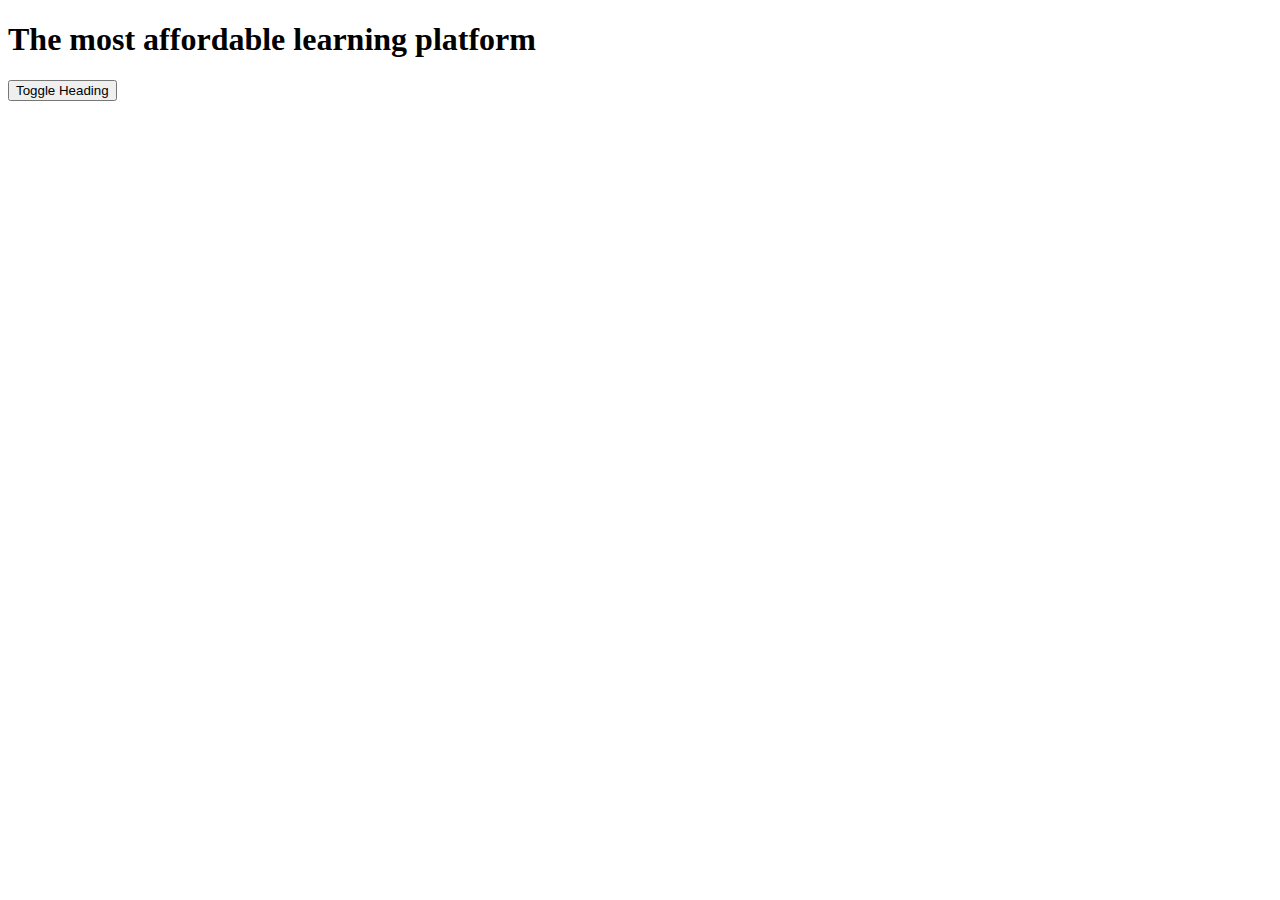
<file: text on button click/index.html>
<!DOCTYPE html>
<html>
  <head>
    <title>Change heading on button click</title>
  </head>
  <body>
    <h1 id="heading">The most affordable learning platform</h1>
    <button onclick="toggleHeading()">Toggle Heading</button>

    <script>
      const toggleHeading = () => {
        const heading = document.getElementById("heading");
        if (heading.innerHTML === "The most affordable learning platform") {
          heading.innerHTML = "PW Skills";
        } else {
          heading.innerHTML = "The most affordable learning platform";
        }
      };
    </script>
  </body>
</html>
</file>
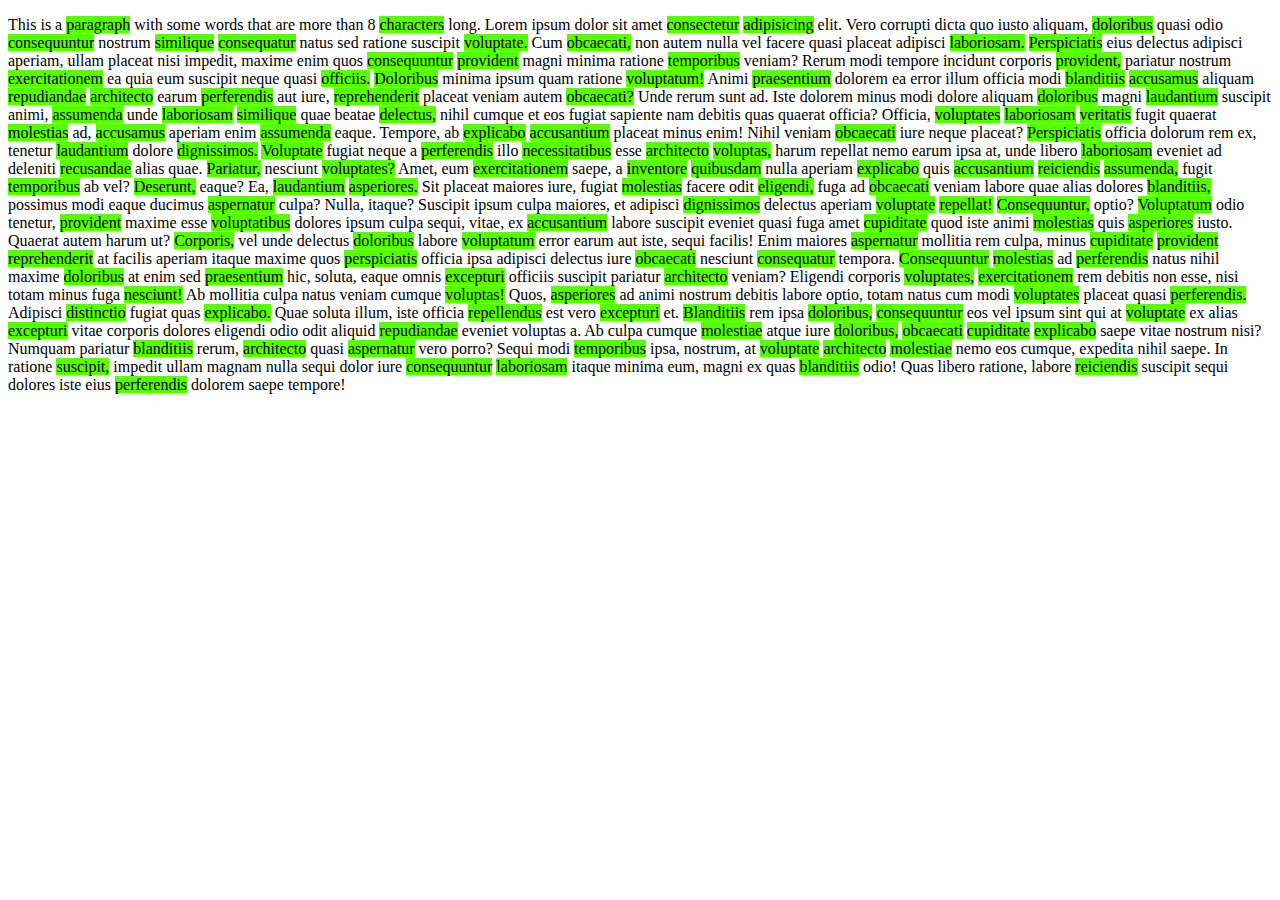
<file: textheigh lighting/index.html>
<!DOCTYPE html>
<html>
<head>
	<title>Highlight Words in Paragraph</title>
	<style>
		.highlight {
			background-color: rgb(85, 255, 0);
		}
	</style>
</head>
<body>
	<p id="my-paragraph">This is a paragraph with some words that are more than 8 characters long. Lorem ipsum dolor sit amet consectetur adipisicing elit. Vero corrupti dicta quo iusto aliquam, doloribus quasi odio consequuntur nostrum similique consequatur natus sed ratione suscipit voluptate. Cum obcaecati, non autem nulla vel facere quasi placeat adipisci laboriosam. Perspiciatis eius delectus adipisci aperiam, ullam placeat nisi impedit, maxime enim quos consequuntur provident magni minima ratione temporibus veniam? Rerum modi tempore incidunt corporis provident, pariatur nostrum exercitationem ea quia eum suscipit neque quasi officiis. Doloribus minima ipsum quam ratione voluptatum! Animi praesentium dolorem ea error illum officia modi blanditiis accusamus aliquam repudiandae architecto earum perferendis aut iure, reprehenderit placeat veniam autem obcaecati? Unde rerum sunt ad. Iste dolorem minus modi dolore aliquam doloribus magni laudantium suscipit animi, assumenda unde laboriosam similique quae beatae delectus, nihil cumque et eos fugiat sapiente nam debitis quas quaerat officia? Officia, voluptates laboriosam veritatis fugit quaerat molestias ad, accusamus aperiam enim assumenda eaque. Tempore, ab explicabo accusantium placeat minus enim! Nihil veniam obcaecati iure neque placeat? Perspiciatis officia dolorum rem ex, tenetur laudantium dolore dignissimos. Voluptate fugiat neque a perferendis illo necessitatibus esse architecto voluptas, harum repellat nemo earum ipsa at, unde libero laboriosam eveniet ad deleniti recusandae alias quae. Pariatur, nesciunt voluptates? Amet, eum exercitationem saepe, a inventore quibusdam nulla aperiam explicabo quis accusantium reiciendis assumenda, fugit temporibus ab vel? Deserunt, eaque? Ea, laudantium asperiores. Sit placeat maiores iure, fugiat molestias facere odit eligendi, fuga ad obcaecati veniam labore quae alias dolores blanditiis, possimus modi eaque ducimus aspernatur culpa? Nulla, itaque? Suscipit ipsum culpa maiores, et adipisci dignissimos delectus aperiam voluptate repellat! Consequuntur, optio? Voluptatum odio tenetur, provident maxime esse voluptatibus dolores ipsum culpa sequi, vitae, ex accusantium labore suscipit eveniet quasi fuga amet cupiditate quod iste animi molestias quis asperiores iusto. Quaerat autem harum ut? Corporis, vel unde delectus doloribus labore voluptatum error earum aut iste, sequi facilis! Enim maiores aspernatur mollitia rem culpa, minus cupiditate provident reprehenderit at facilis aperiam itaque maxime quos perspiciatis officia ipsa adipisci delectus iure obcaecati nesciunt consequatur tempora. Consequuntur molestias ad perferendis natus nihil maxime doloribus at enim sed praesentium hic, soluta, eaque omnis excepturi officiis suscipit pariatur architecto veniam? Eligendi corporis voluptates, exercitationem rem debitis non esse, nisi totam minus fuga nesciunt! Ab mollitia culpa natus veniam cumque voluptas! Quos, asperiores ad animi nostrum debitis labore optio, totam natus cum modi voluptates placeat quasi perferendis. Adipisci distinctio fugiat quas explicabo. Quae soluta illum, iste officia repellendus est vero excepturi et. Blanditiis rem ipsa doloribus, consequuntur eos vel ipsum sint qui at voluptate ex alias excepturi vitae corporis dolores eligendi odio odit aliquid repudiandae eveniet voluptas a. Ab culpa cumque molestiae atque iure doloribus, obcaecati cupiditate explicabo saepe vitae nostrum nisi? Numquam pariatur blanditiis rerum, architecto quasi aspernatur vero porro? Sequi modi temporibus ipsa, nostrum, at voluptate architecto molestiae nemo eos cumque, expedita nihil saepe. In ratione suscipit, impedit ullam magnam nulla sequi dolor iure consequuntur laboriosam itaque minima eum, magni ex quas blanditiis odio! Quas libero ratione, labore reiciendis suscipit sequi dolores iste eius perferendis dolorem saepe tempore!</p>

	<script>
		// Get the paragraph element
		const paragraph = document.getElementById("my-paragraph");

		// Split the paragraph into an array of words
		const words = paragraph.textContent.split(" ");

		// Loop through each word in the array
		for (let i = 0; i < words.length; i++) {
			// Check if the word has more than 8 characters
			if (words[i].length > 8) {
				// Wrap the word in a span element with a highlight class
				words[i] = "<span class='highlight'>" + words[i] + "</span>";
			}
		}

		// Join the array of words back into a string and set it as the new content of the paragraph element
		paragraph.innerHTML = words.join(" ");
	</script>
</body>
</html>
</file>
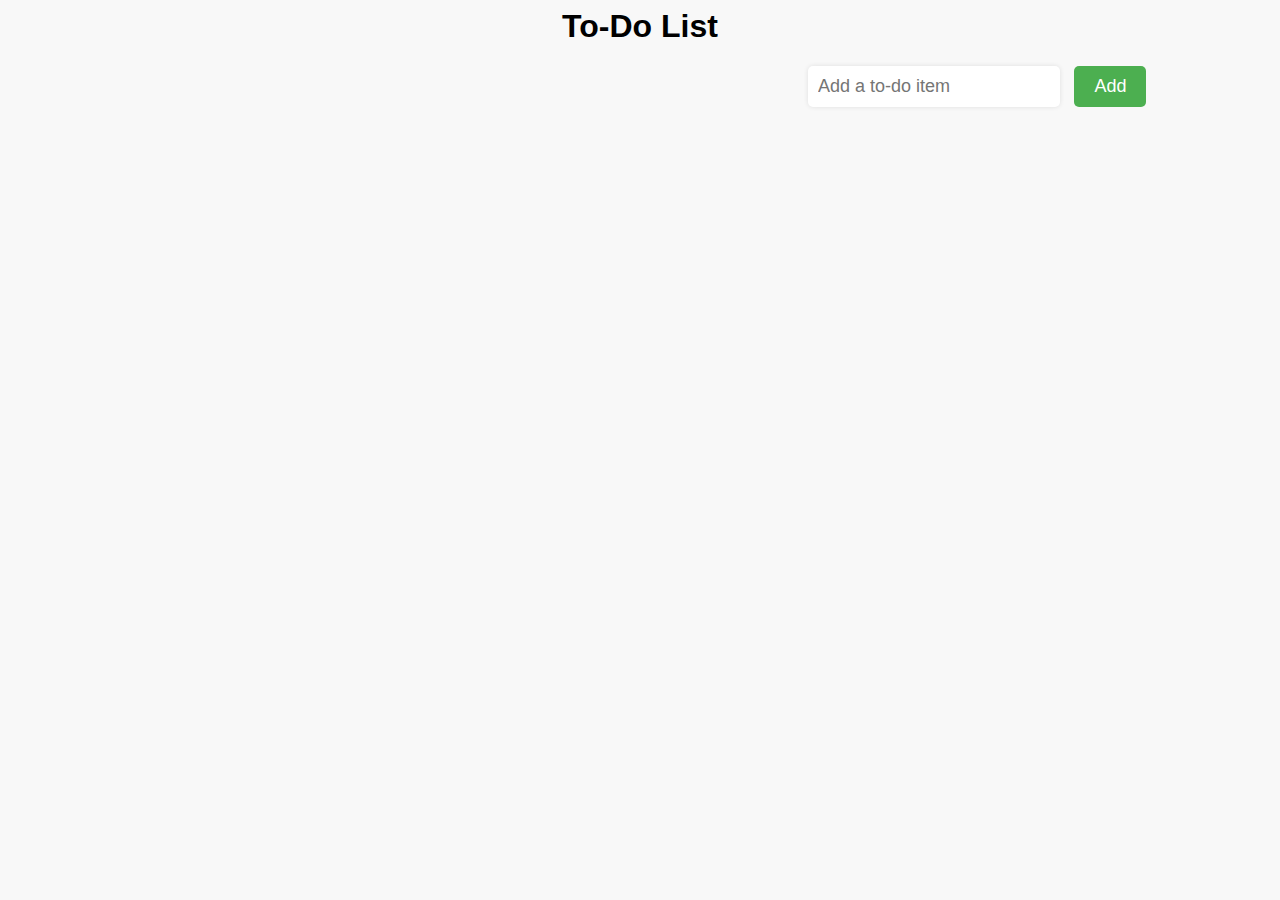
<file: todo list/index.html>
<!DOCTYPE html>
<html>
<head>
  <title>To-Do List</title>
  <link rel="stylesheet" href="style.css">
</head>
<body>
  <h1>To-Do List</h1>
  <input type="text" id="todo-input" placeholder="Add a to-do item">
  <button onclick="addItem()">Add</button>
  <ul id="todo-list"></ul>

  <script src="index.js"></script>
</body>
</html>
</file>
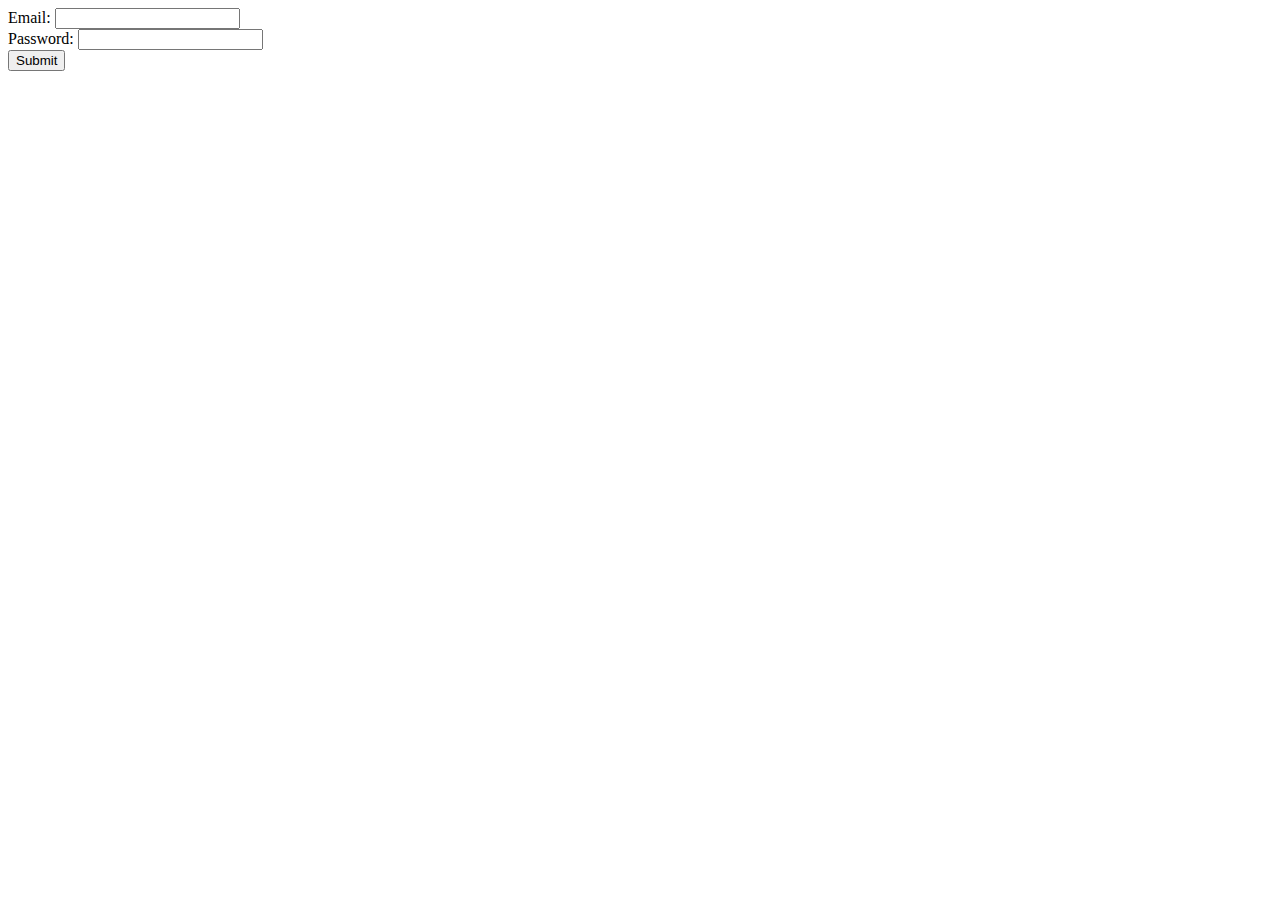
<file: validate password/index.html>
<!DOCTYPE html>
<html lang="en">
<head>
    <meta charset="UTF-8">
    <meta http-equiv="X-UA-Compatible" content="IE=edge">
    <meta name="viewport" content="width=device-width, initial-scale=1.0">
    <title>validate password</title>
</head>
<body>
    <form id="login-form">
        <label>Email:</label>
        <input type="text" id="email-input" required>
        <br>
        <label>Password:</label>
        <input type="password" id="password-input" required>
        <br>
        <button type="submit" id="submit-btn">Submit</button>
      </form>
      <p id="message"></p>
      <script src="index.js"></script>
</body>
</html>
</file>
<file: password validator/style.css>
.password-validator {
    width: 300px;
    margin: 0 auto;
    padding: 10px;
    border: 1px solid black;
    text-align: center;
  }
  
  h1 {
    margin-bottom: 10px;
  }
  
  input {
    width: 100%;
    margin-bottom: 10px;
    padding: 10px;
    font-size: 18px;
    border-radius: 5px;
  }
  
  button {
    padding: 10px;
    font-size: 18px;
    border-radius: 5px;
    cursor: pointer;
  }
  
  button:hover {
    background-color: lightgray;
  }
  
  #error-message {
    color: red;
    font-size: 14px;
    margin-top: 10px;
  }
</file>
<file: progess bar/style.css>
.progress-bar {
    position: fixed;
    top: 0;
    left: 0;
    height: 5px;
    background-color: #32c837;
    width: 0%;
    z-index: 9999;
    transition: width 0.2s ease-in-out;
  }
</file>
<file: todo list/style.css>
body {
    background-color: #f8f8f8;
    font-family: Arial, sans-serif;
  }
  
  .container {
    max-width: 600px;
    margin: 0 auto;
    padding: 20px;
    background-color: #fff;
    border-radius: 5px;
    box-shadow: 0px 0px 10px rgba(0, 0, 0, 0.2);
  }
  
  h1 {
    text-align: center;
    margin-top: 0;
  }
  
  form {
    display: flex;
    align-items: center;
  
  }
  
  input[type="text"] {
    flex-grow: 1;
    padding: 10px;
    font-size: 18px;
    border-radius: 5px;
    border: none;
    box-shadow: 0px 0px 5px rgba(0, 0, 0, 0.1);
    align-content: center;
    margin-left: 800px;
  }
  
  button {
    background-color: #4CAF50;
    color: #fff;
    border: none;
    padding: 10px 20px;
    border-radius: 5px;
    margin-left: 10px;
    cursor: pointer;
    font-size: 18px;
    align-items: center;
  }
  
  ul {
    list-style: none;
    padding: 0;
  }
  
  li {
    display: flex;
    justify-content: space-between;
    align-items: center;
    background-color: #f8f8f8;
    margin-bottom: 10px;
    padding: 10px;
    border-radius: 5px;
    box-shadow: 0px 0px 5px rgba(0, 0, 0, 0.1);
  }
  
  li span {
    flex-grow: 1;
    font-size: 18px;
  }
  
  li button {
    background-color: #f44336;
    color: #fff;
    border: none;
    padding: 5px 10px;
    border-radius: 5px;
    cursor: pointer;
    font-size: 16px;
  }
  @media (max-width: 600px) {
    .list-container {
      width: 80%;
    }
  
    .list-item {
      font-size: 1.2rem;
    }
  }
</file>
